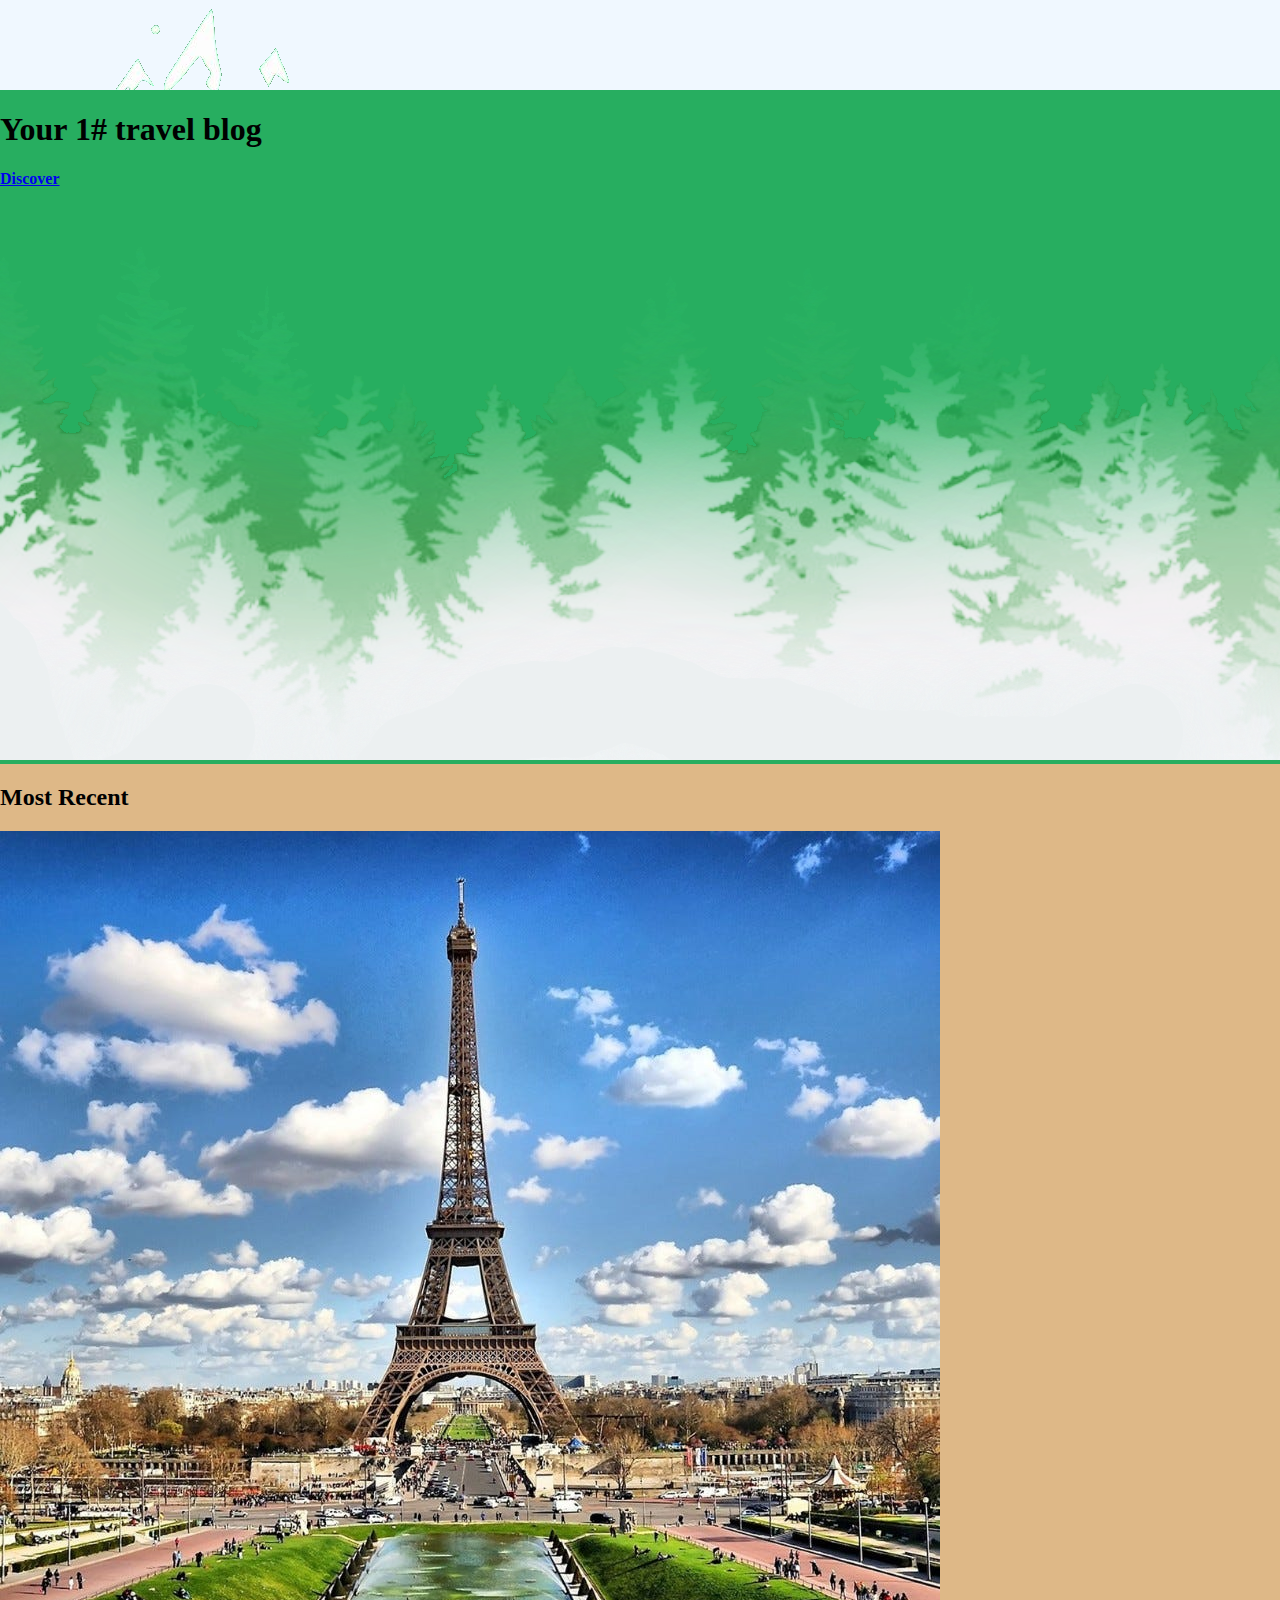
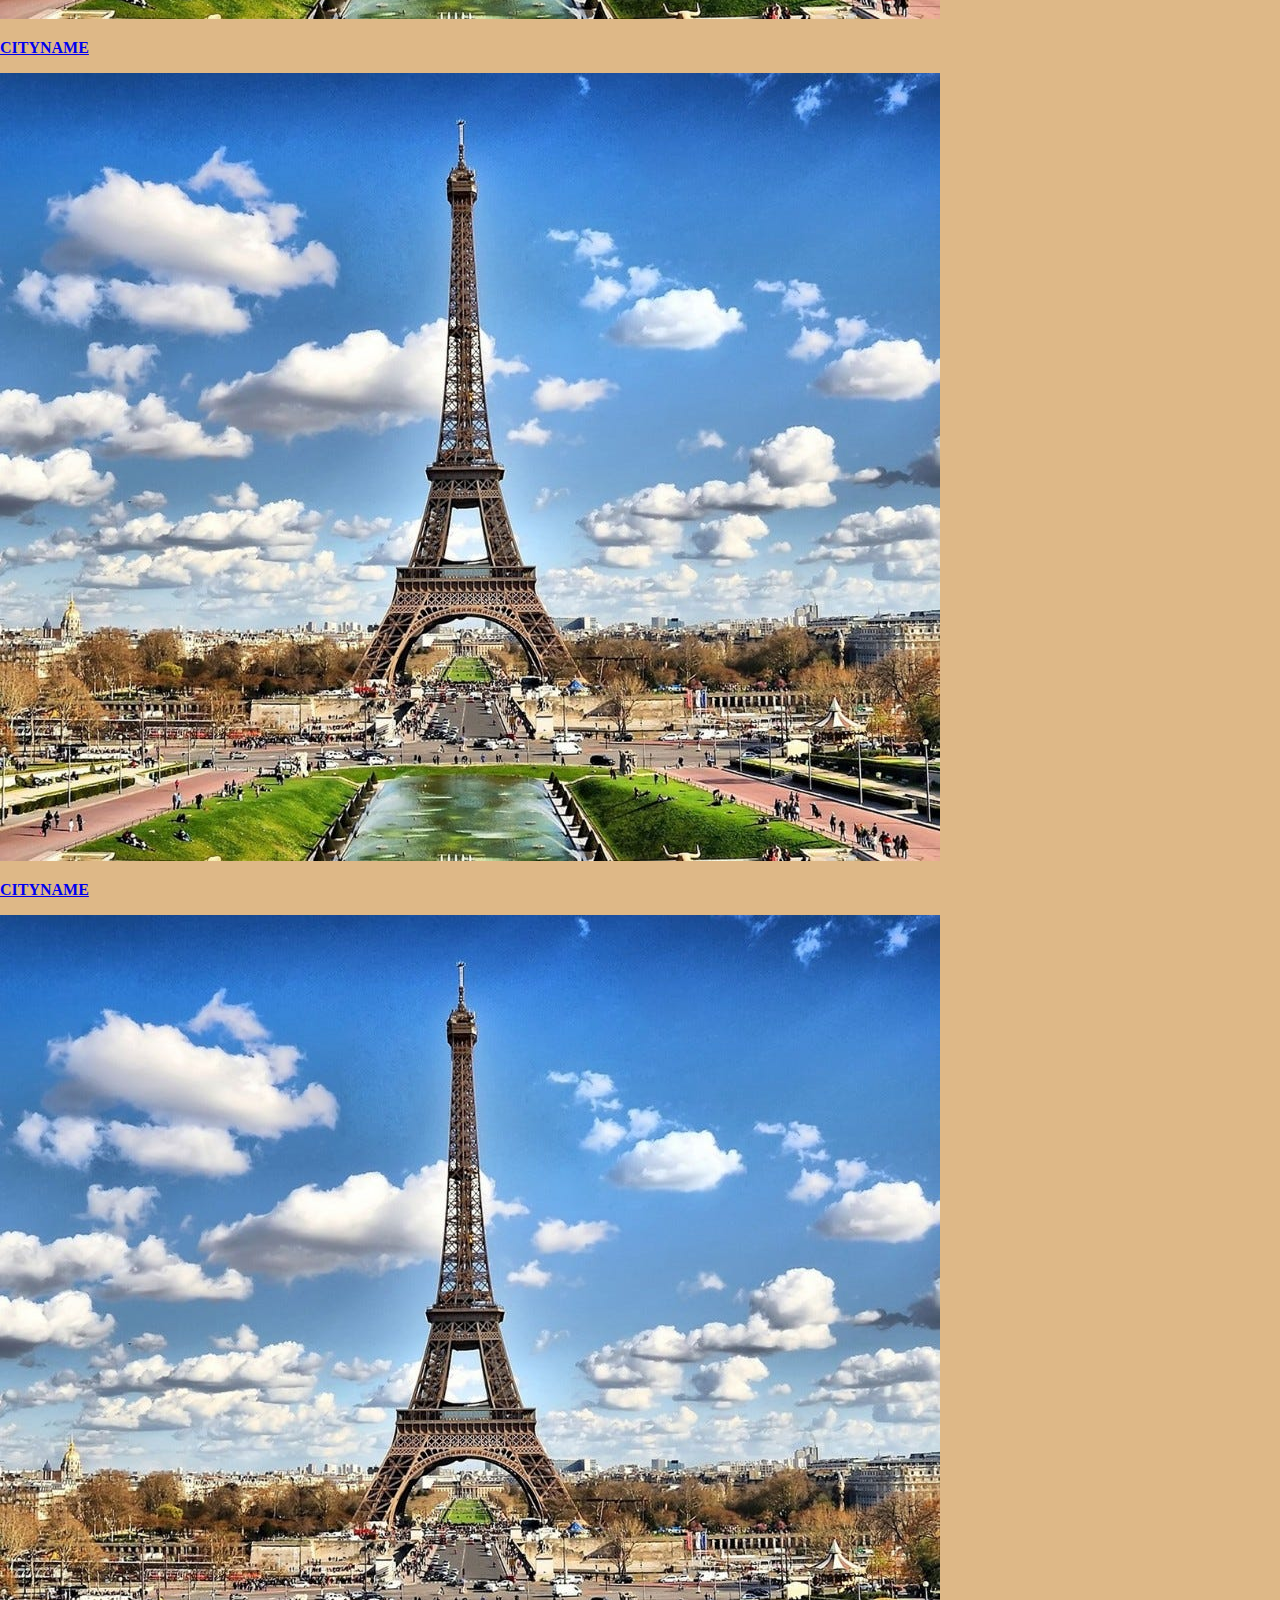
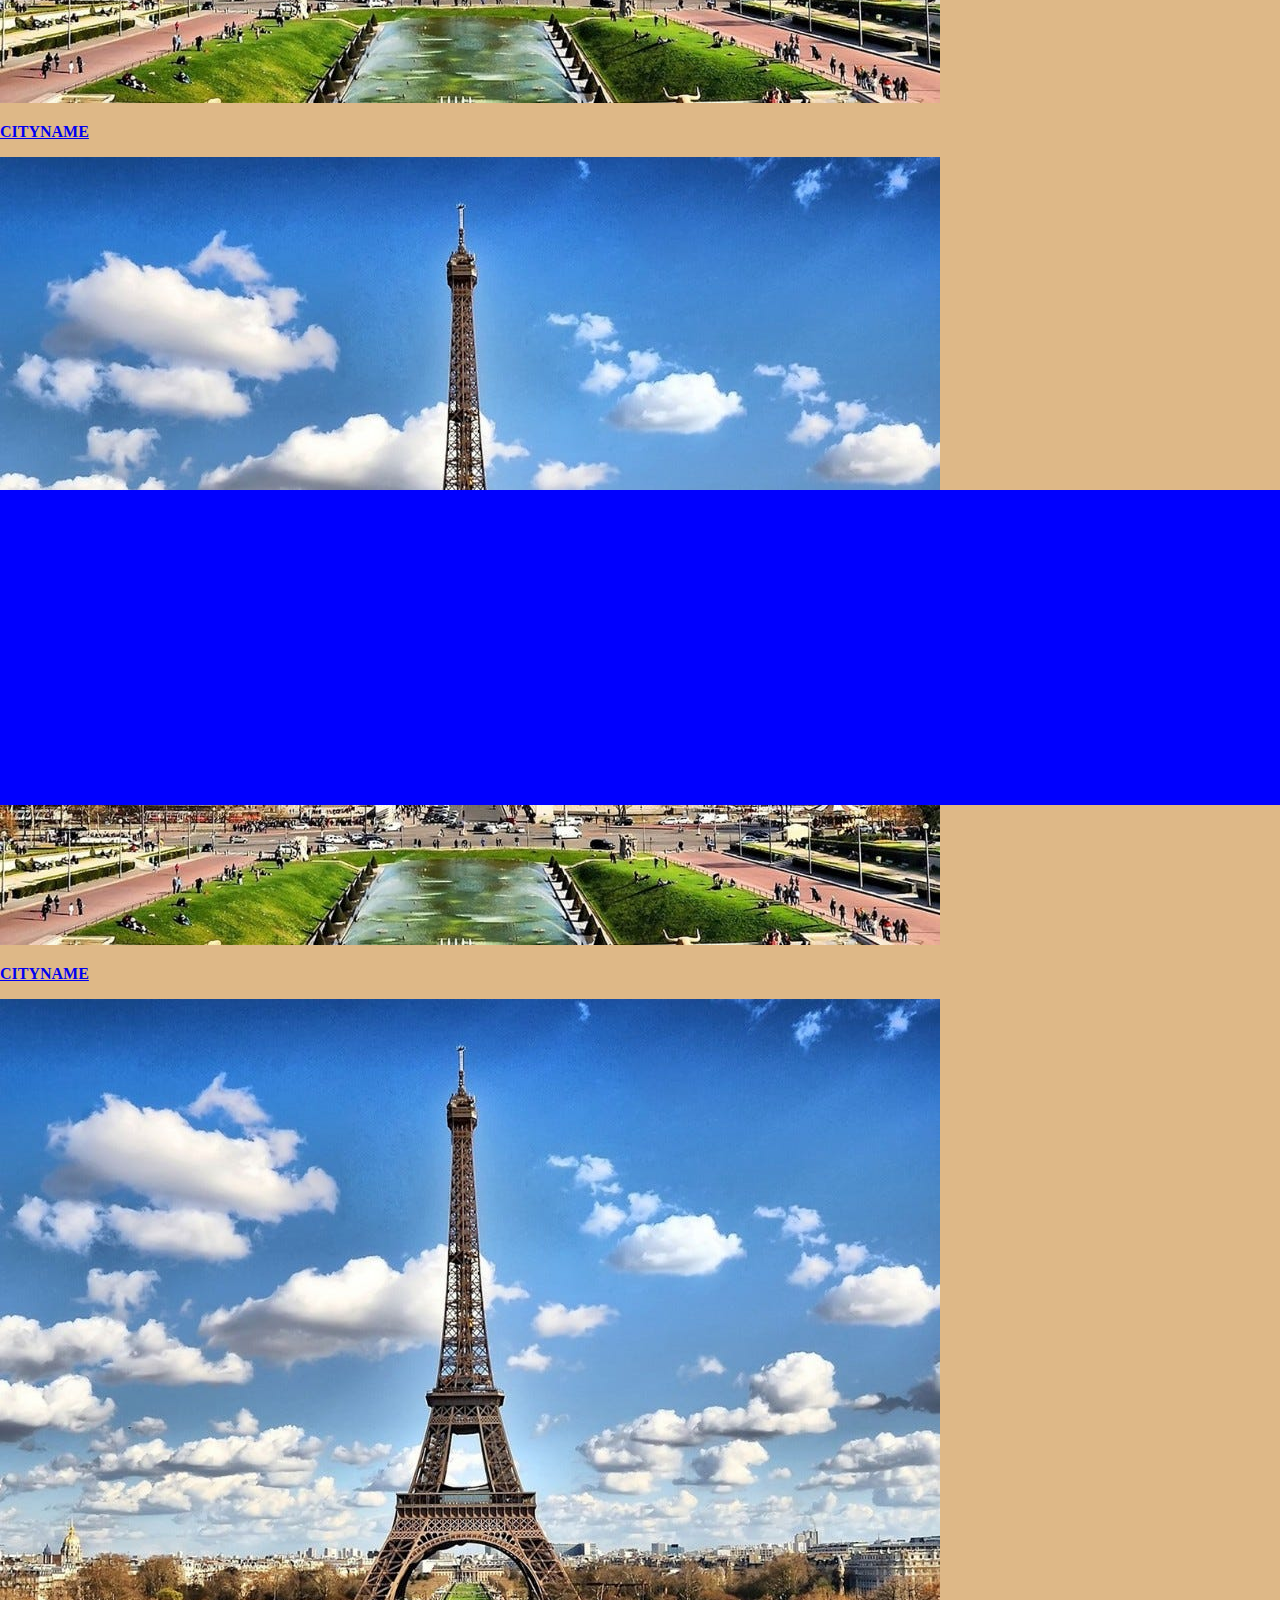
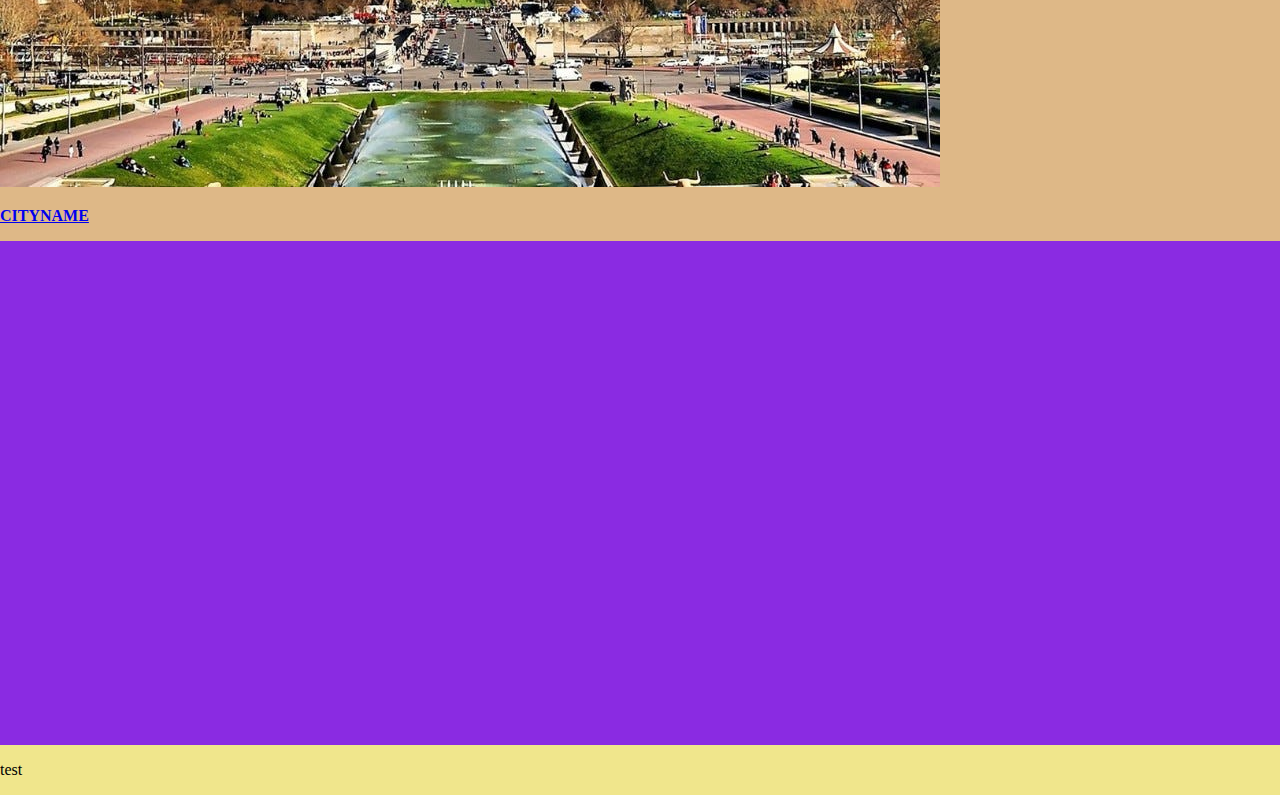
<file: index.html>
<!DOCTYPE html>
<html lang="en">
<head>
    <meta charset="UTF-8">
    <meta name="viewport" content="width=device-width, initial-scale=1.0">
    <title>AdventureAtlas - Travel Guide</title>
    <link rel="stylesheet" href="css/style.css">
</head>

<body id="index">
    
    <header>
        <img src="/img/output.png" alt="company_icon" id="icon">
        <p class="headtext"><strong>Home</strong></p>
        <a href="about.html"><p class="headtext">About</p></a>
        <a href="blogs.html"><p class="headtext">Blogs</p></a>
    </header>

    <main id="indexmain">
        <section class="titel" id="indextitel">
            <h1 class="titelcard">Your 1# travel blog</h1>
            <a href="blogs.html"><p id="blogs_button"><strong>Discover</strong></p></a>
            <img id="transition" src="/img/transition.png" alt="foretconture">
        </section>


        <section id="sec1">
            <h2>Most Recent</h2>
            <div id="sec1box">
                <a href="https://www.google.com/" target="_blank" class="sec1obj"><img src="/img/0_pad7W7GB2AoLMvWE.jpg" alt="city" class="sec1img"><p class="sec1text"><strong>CITYNAME</strong></p></a>
                <a href="https://www.google.com/" target="_blank" class="sec1obj"><img src="/img/0_pad7W7GB2AoLMvWE.jpg" alt="city" class="sec1img"><p class="sec1text"><strong>CITYNAME</strong></p></a>
                <a href="https://www.google.com/" target="_blank" class="sec1obj"><img src="/img/0_pad7W7GB2AoLMvWE.jpg" alt="city" class="sec1img"><p class="sec1text"><strong>CITYNAME</strong></p></a>
                <a href="https://www.google.com/" target="_blank" class="sec1obj"><img src="/img/0_pad7W7GB2AoLMvWE.jpg" alt="city" class="sec1img"><p class="sec1text"><strong>CITYNAME</strong></p></a>
                <a href="https://www.google.com/" target="_blank" class="sec1obj"><img src="/img/0_pad7W7GB2AoLMvWE.jpg" alt="city" class="sec1img"><p class="sec1text"><strong>CITYNAME</strong></p></a>
            </div>
        </section>

        <section id="sec2">
            
            <div id="globe">
                <canvas id="cobe" style="width: 500px; height: 500px;" width="1000" height="1000"></canvas>
                <script type="module">
                    import createGlobe from "https://cdn.skypack.dev/cobe";
                    let phi = 0;
                    let canvas = document.getElementById("cobe");
                    const globe = createGlobe(canvas, {
                        devicePixelRatio: 2,
                        width: 1000,
                        height: 1000,
                        phi: 0,
                        theta: 0,
                        dark: 0,
                        diffuse: 1.2,
                        scale: 1,
                        mapSamples: 20000,
                        mapBrightness: 10,
                        baseColor: [0.16,0.71,0.39],
                        markerColor: [1, 0.5, 1],
                        glowColor:[1,1,1],
                        offset: [0, 0],
                        markers: [{ location: [37.7595, -122.4367], size: 0.03 },{ location: [40.7128, -74.006], size: 0.1 }],
                        onRender: (state) => {
                         state.phi = phi;
                         phi += 0.002;
                        }
                    });
                </script>
            </div>

        </section>

        <section id="sec3">
            <p>test</p>
        </section>
    </main>
    <footer></footer>
</body>
</html>
</file>
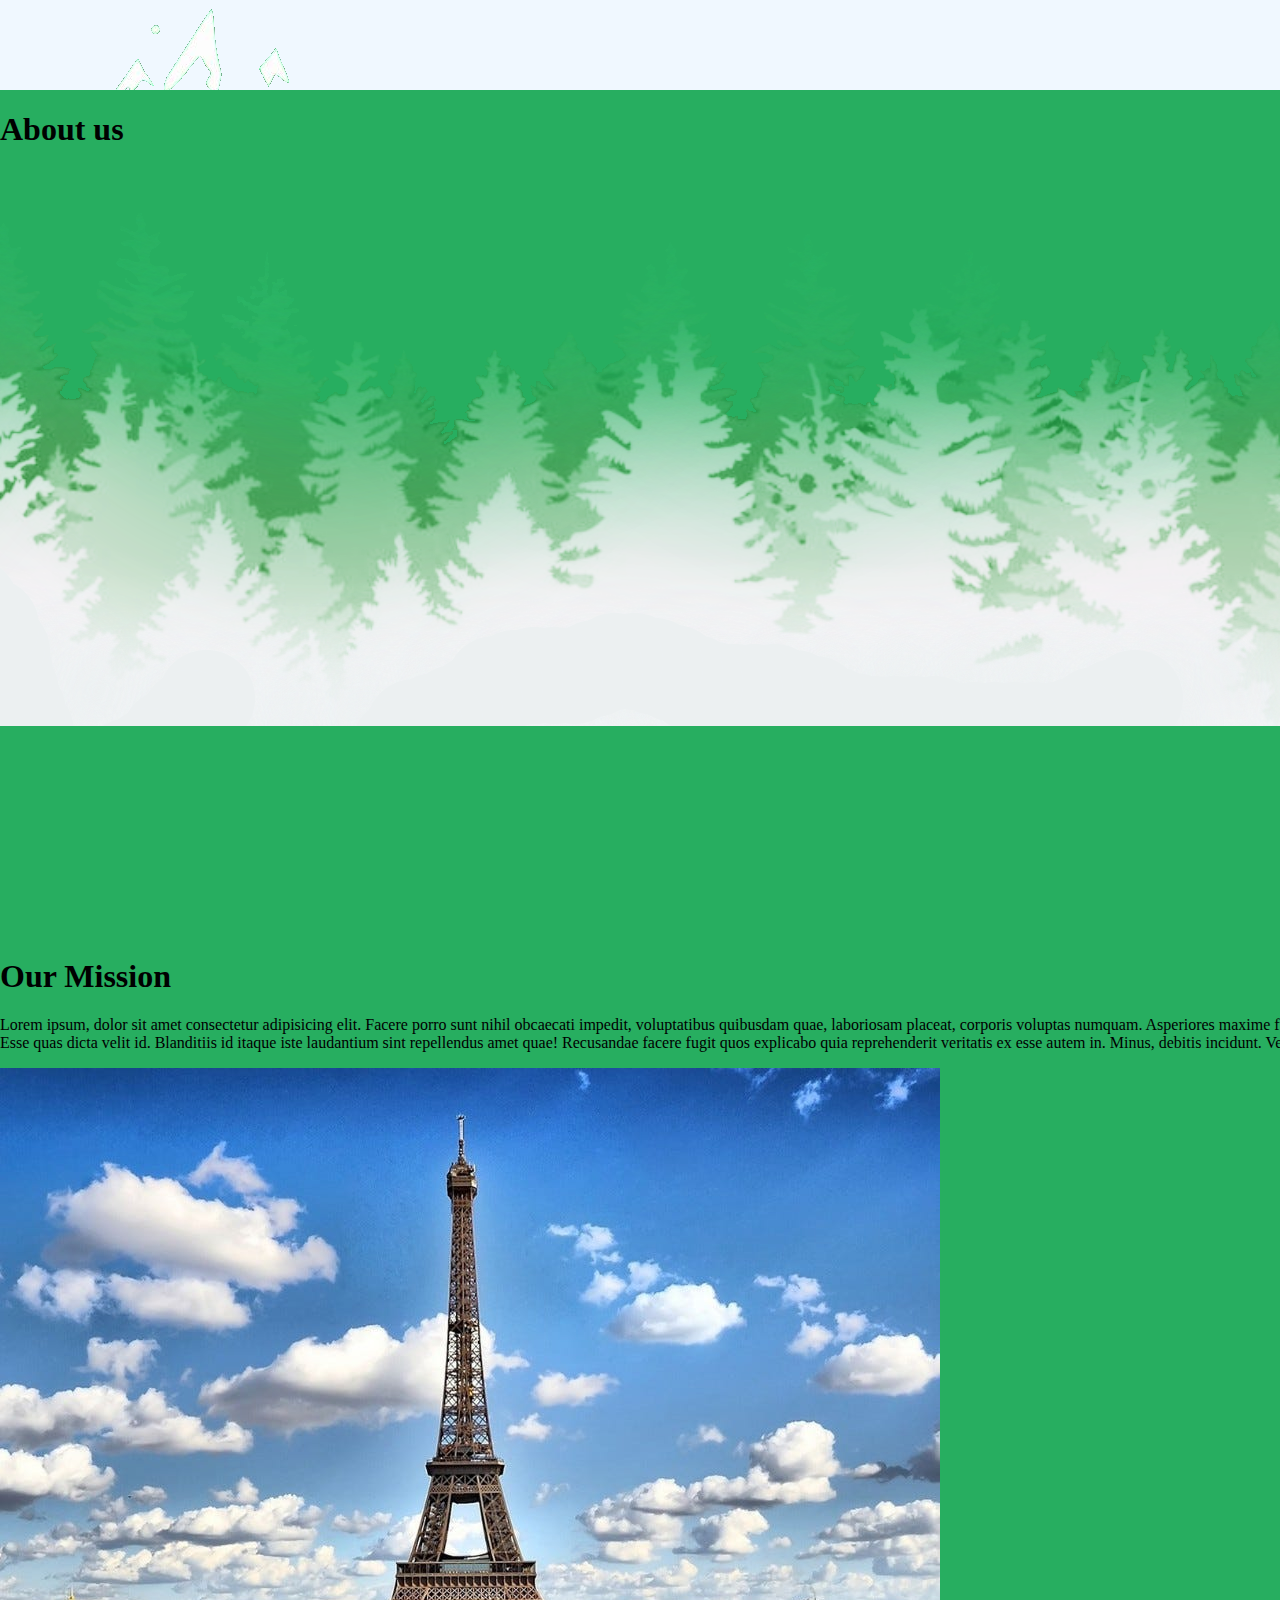
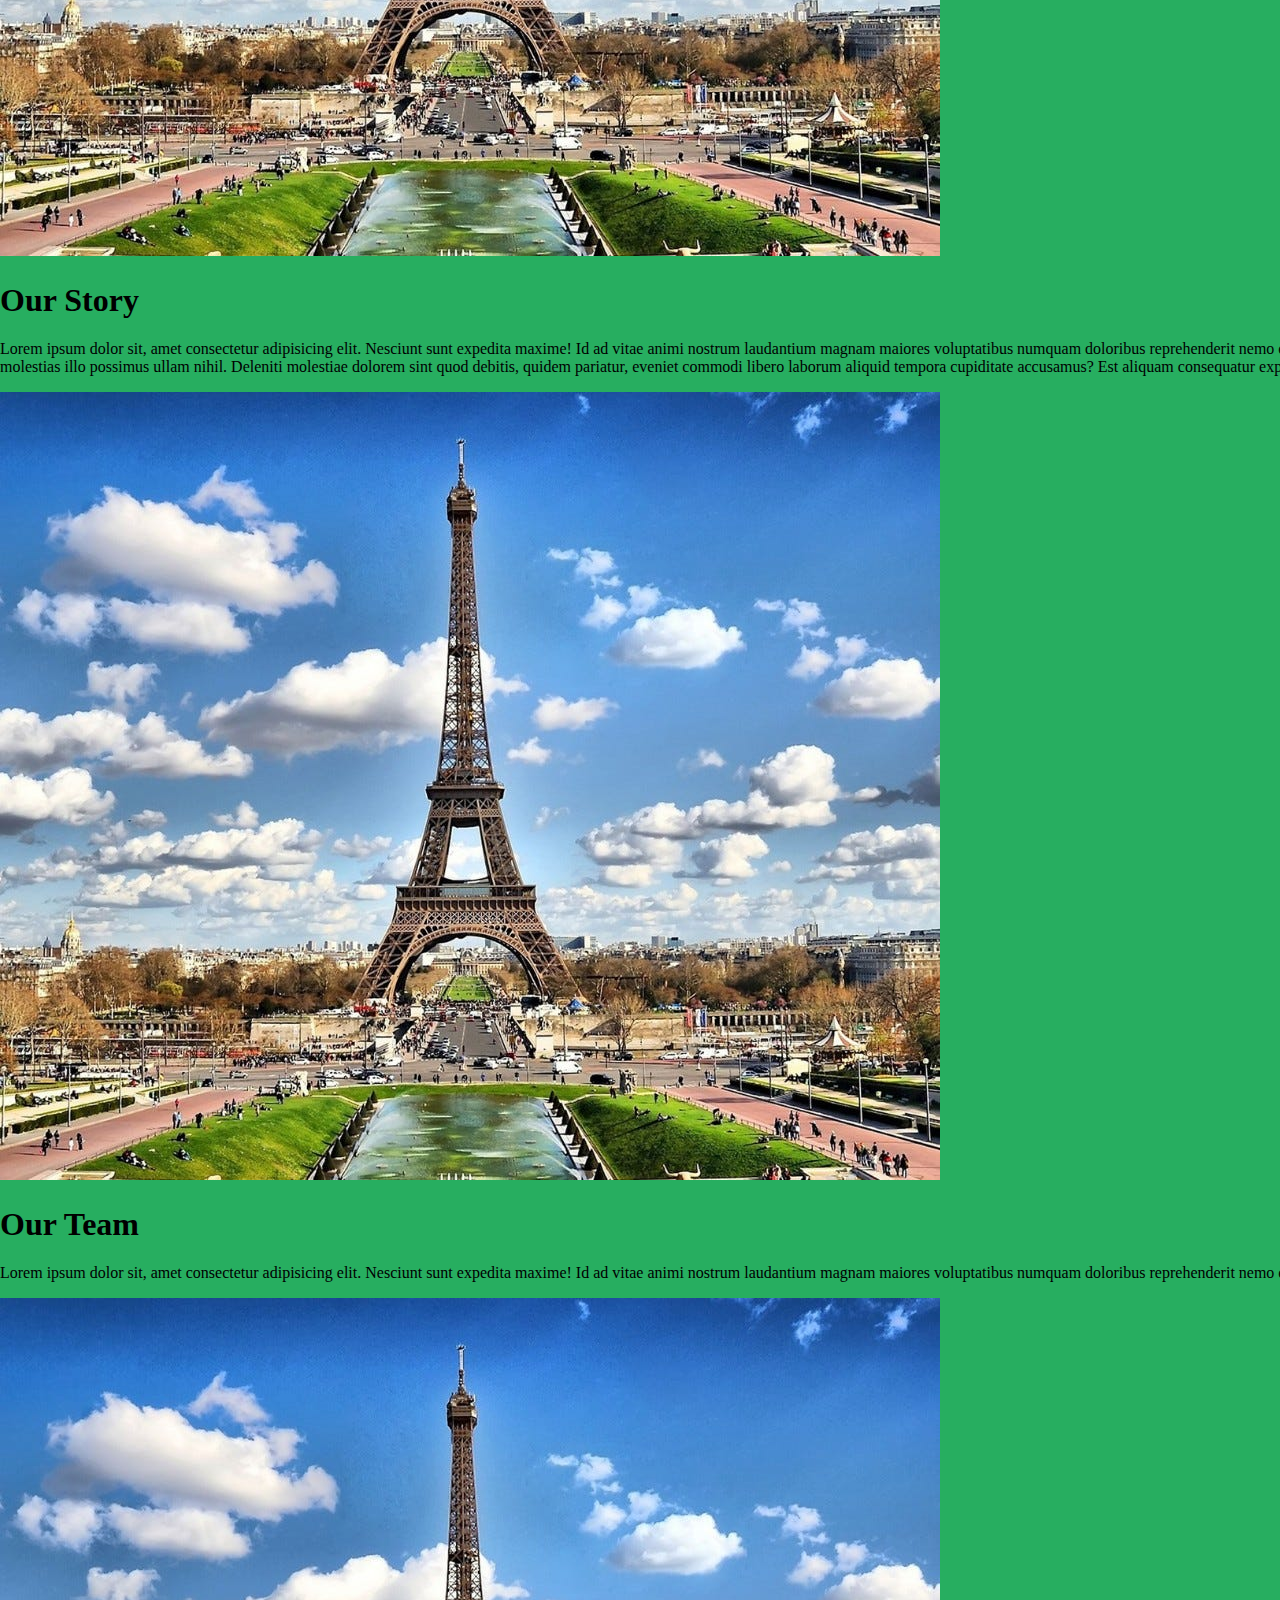
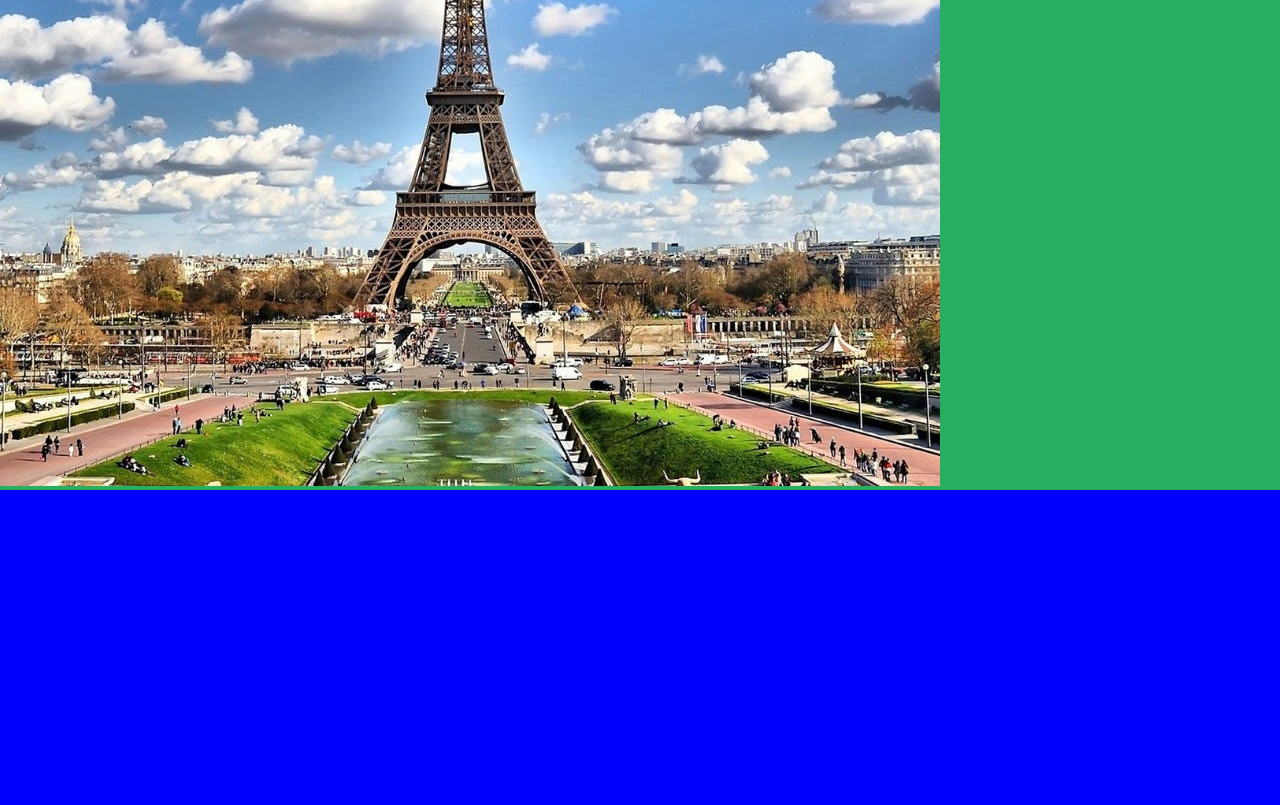
<file: about.html>
<!DOCTYPE html>
<html lang="en">
<head>
    <meta charset="UTF-8">
    <meta name="viewport" content="width=device-width, initial-scale=1.0">
    <title>about</title>
    <link rel="stylesheet" href="/css/style.css">
</head>

<body id="about">
    
    <header>
         <img src="/img/output.png" alt="company_icon" id="icon">
        <a href="index.html"><p class="headtext">Home</p></a>
        <p class="headtext"><strong>About</strong></p>
        <a href="blogs.html"><p class="headtext">Blogs</p></a>
    </header>

    <main id="aboutmain">

        <section class="titel" id="abouttitel">
            <h1 class="titelcard margintitelcard">About us</h1>
            <img id="transition" src="/img/transition.png" alt="foretconture">
        </section>

        <section class="aboutsec">
            <div class="about_textbox">
                <h1>Our Mission</h1>
                <p class="abouttext">Lorem ipsum, dolor sit amet consectetur adipisicing elit. Facere porro sunt nihil obcaecati impedit, voluptatibus quibusdam quae, laboriosam placeat, corporis voluptas numquam. Asperiores maxime fugit perspiciatis, cupiditate molestias eius! Voluptatum possimus rem, explicabo rerum quos accusamus id dolorum atque! Reprehenderit cupiditate non fugit eveniet explicabo dolore corrupti voluptates accusantium, aliquam fugiat ea provident minima delectus deserunt veritatis doloribus, excepturi itaque? Esse quas dicta velit id. Blanditiis id itaque iste laudantium sint repellendus amet quae! Recusandae facere fugit quos explicabo quia reprehenderit veritatis ex esse autem in. Minus, debitis incidunt. Vel odio ipsam delectus recusandae vero natus id fugit laboriosam tempore?</p>
            </div>        
            <img src="/img/0_pad7W7GB2AoLMvWE.jpg" alt="team_image" class="imga">
        </section>

        <section class="aboutsec" id="flip">
            <div class="about_textbox">
                <h1>Our Story</h1>
                <p class="abouttext">Lorem ipsum dolor sit, amet consectetur adipisicing elit. Nesciunt sunt expedita maxime! Id ad vitae animi nostrum laudantium magnam maiores voluptatibus numquam doloribus reprehenderit nemo eveniet quia, quidem non, laboriosam excepturi suscipit cum explicabo facere sapiente qui hic dignissimos! Eveniet earum maxime nihil aliquid at veritatis cupiditate est, laborum animi. Lorem ipsum dolor sit amet consectetur adipisicing elit. Hic deleniti sed, aliquam modi fugiat aspernatur at sequi voluptate molestias illo possimus ullam nihil. Deleniti molestiae dolorem sint quod debitis, quidem pariatur, eveniet commodi libero laborum aliquid tempora cupiditate accusamus? Est aliquam consequatur expedita libero ratione, modi similique. Ipsum, laboriosam. Laboriosam odio, beatae similique harum illum provident veritatis minima aliquam doloremque dignissimos, atque a excepturi at, nam eum fugiat. Fugiat quasi eos excepturi sed eveniet, veniam ut officiis ab laudantium vero?
                </p>
            </div>        
            <img src="/img/0_pad7W7GB2AoLMvWE.jpg" alt="team_image" class="imga">
        </section>

        <section class="aboutsec">
            <div class="about_textbox">
                <h1>Our Team</h1>
                <p class="abouttext">Lorem ipsum dolor sit, amet consectetur adipisicing elit. Nesciunt sunt expedita maxime! Id ad vitae animi nostrum laudantium magnam maiores voluptatibus numquam doloribus reprehenderit nemo eveniet quia, quidem non, laboriosam excepturi suscipit cum explicabo facere sapiente qui hic dignissimos! Eveniet earum maxime nihil aliquid at veritatis cupiditate est, laborum animi.</p>
            </div>        
            <img src="/img/0_pad7W7GB2AoLMvWE.jpg" alt="team_image" class="imga">
        </section>
    
    </main>

    <footer></footer>
</body>
</html>
</file>
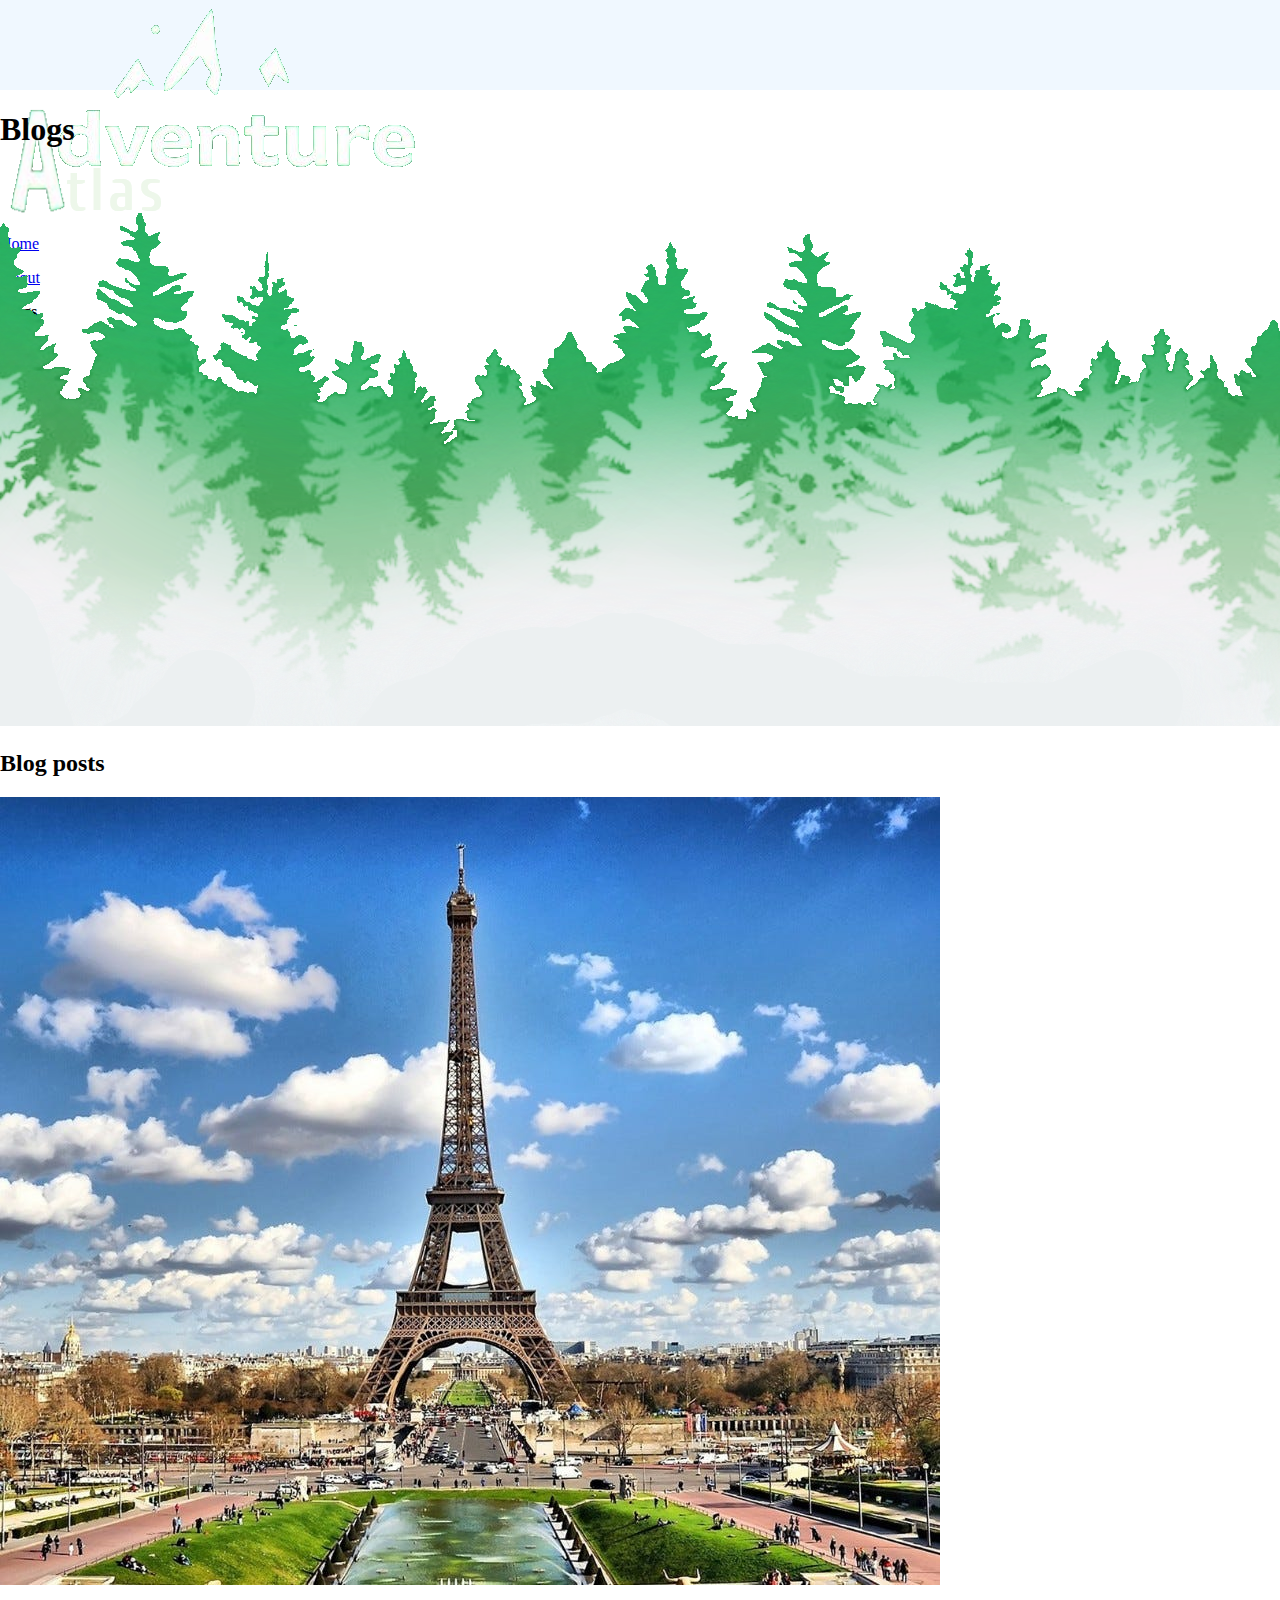
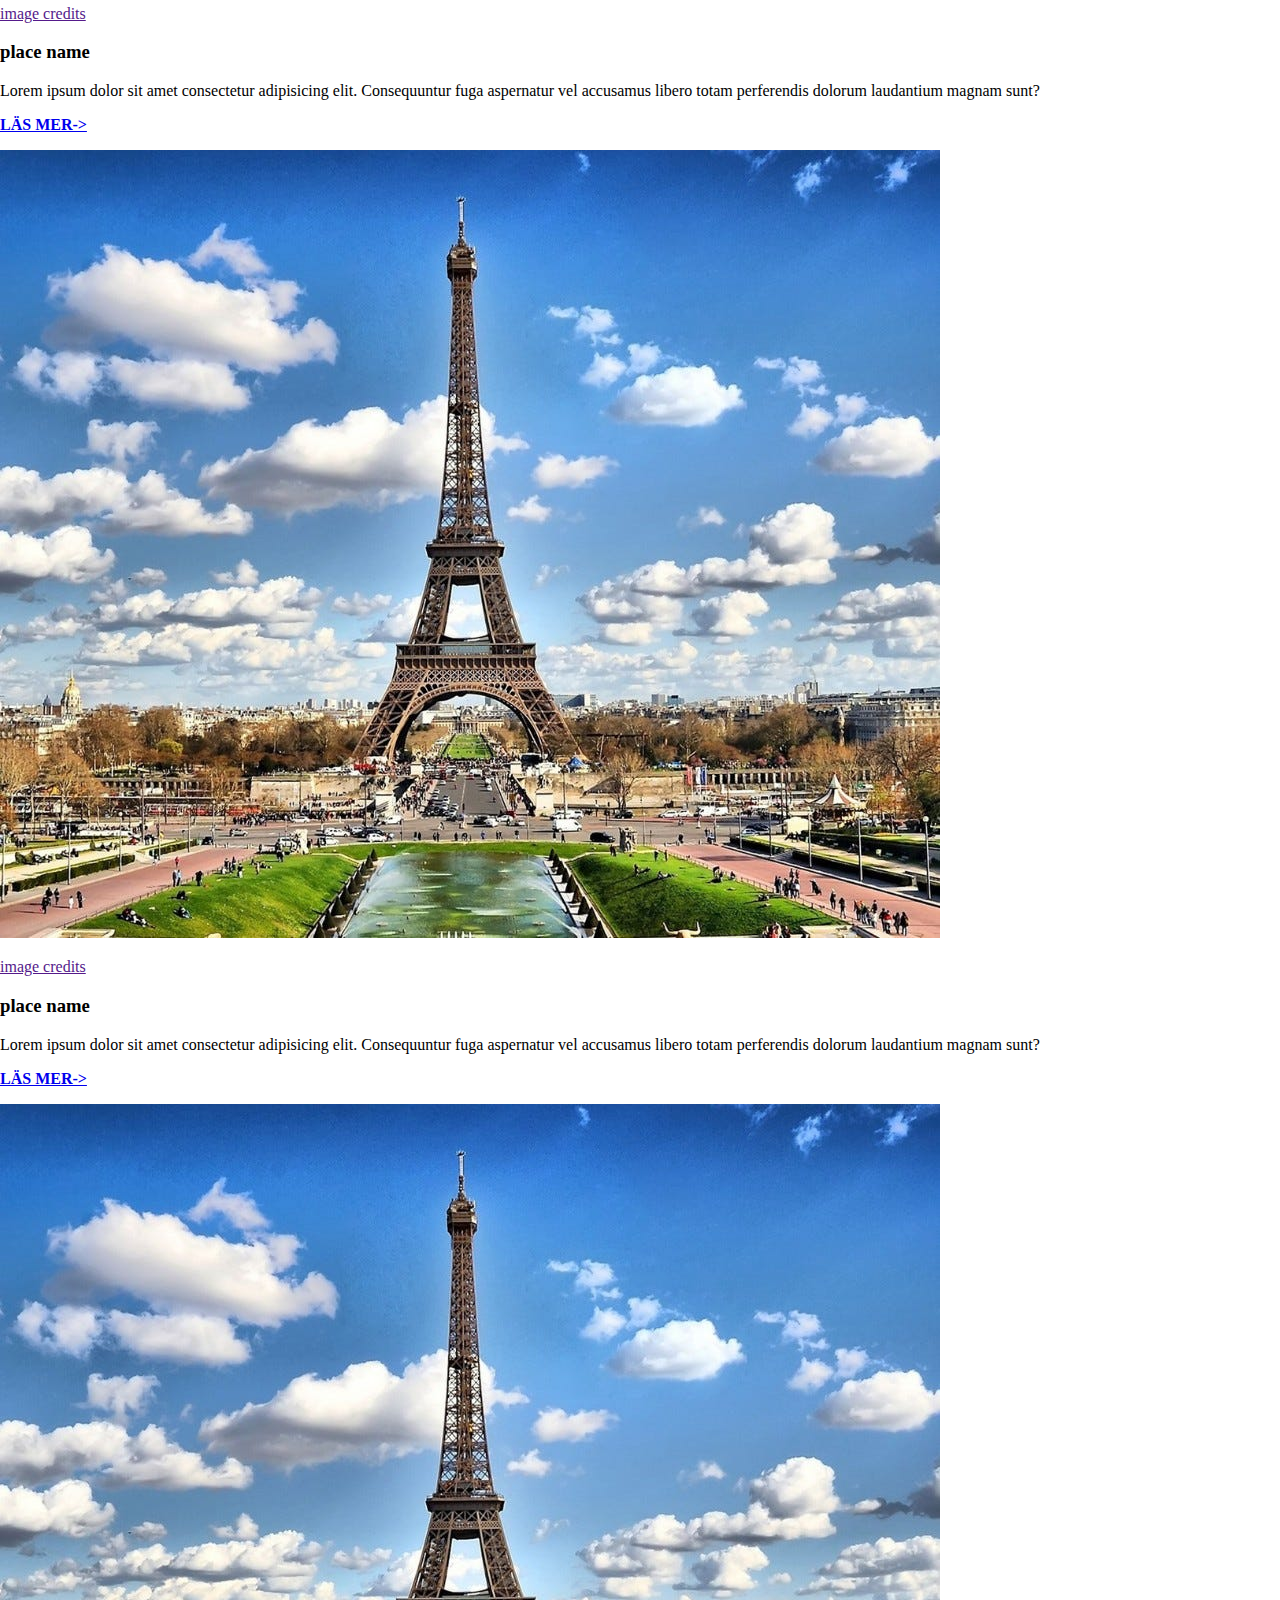
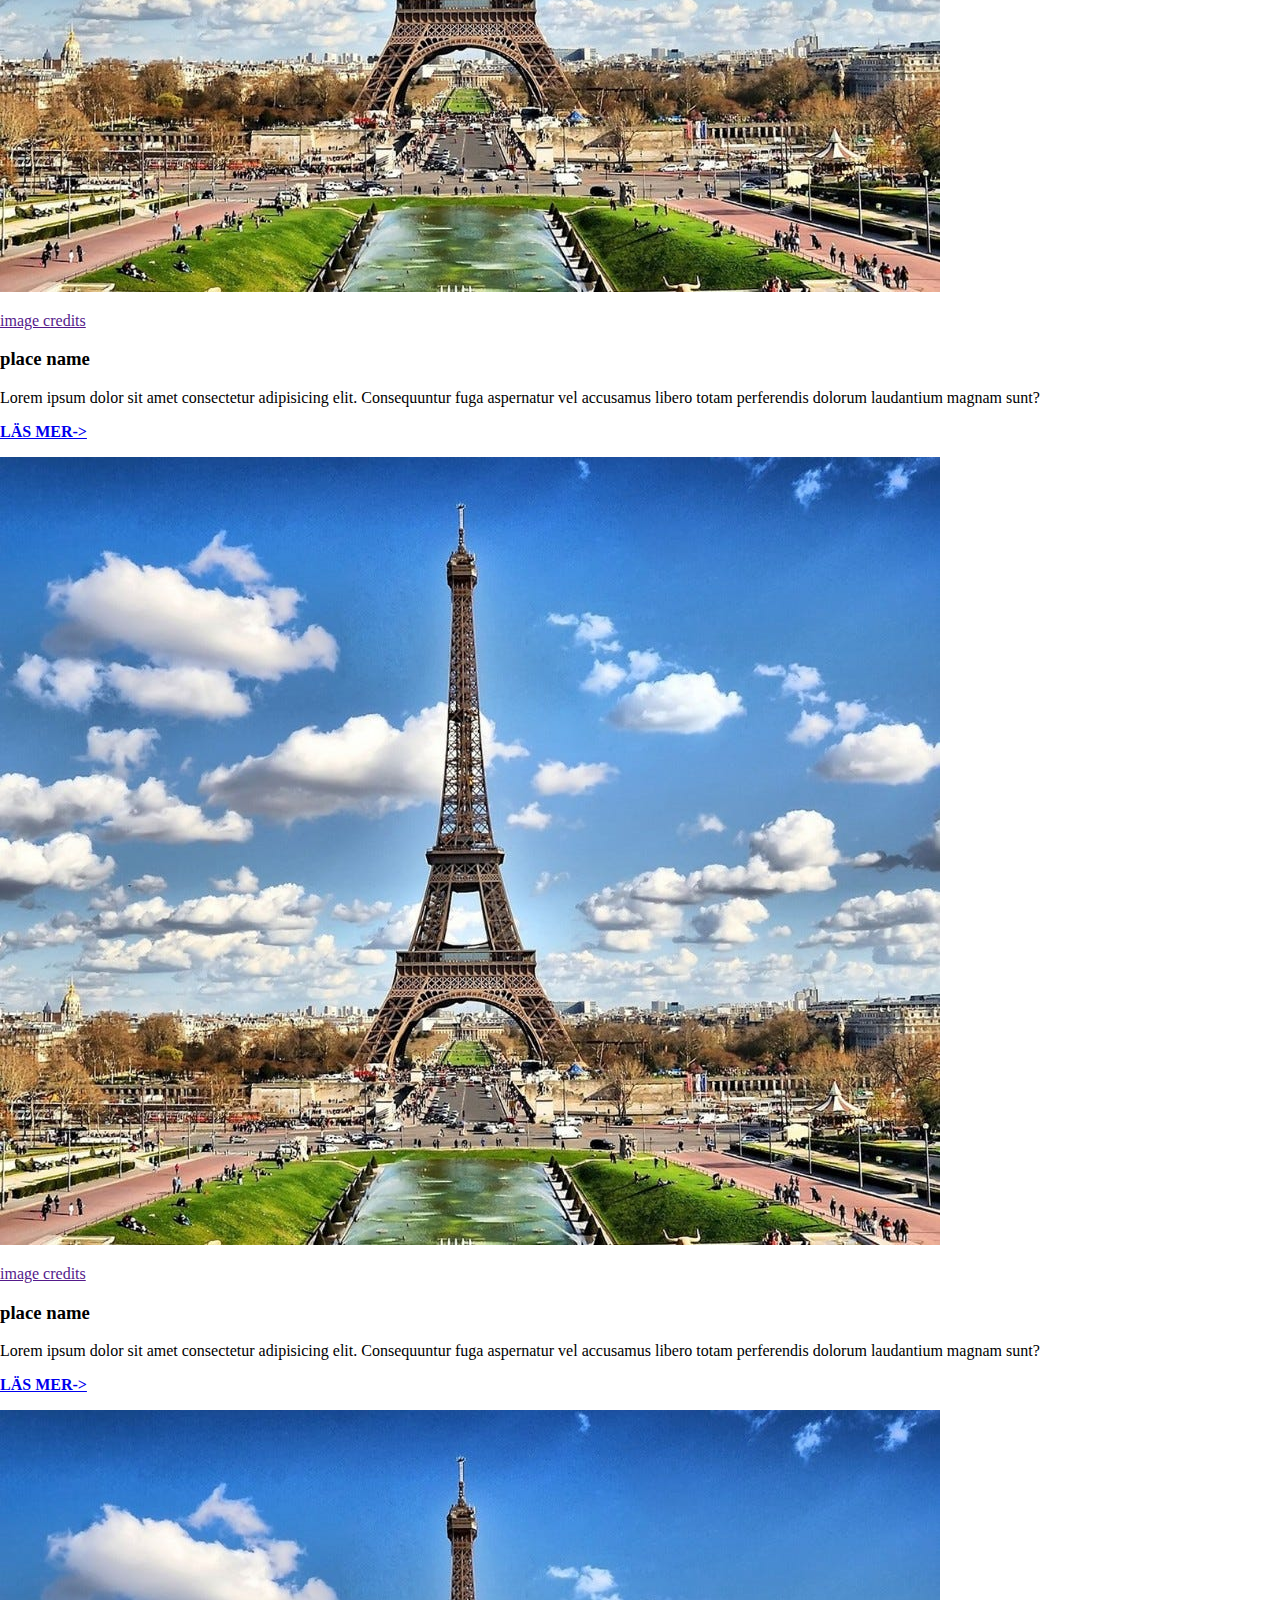
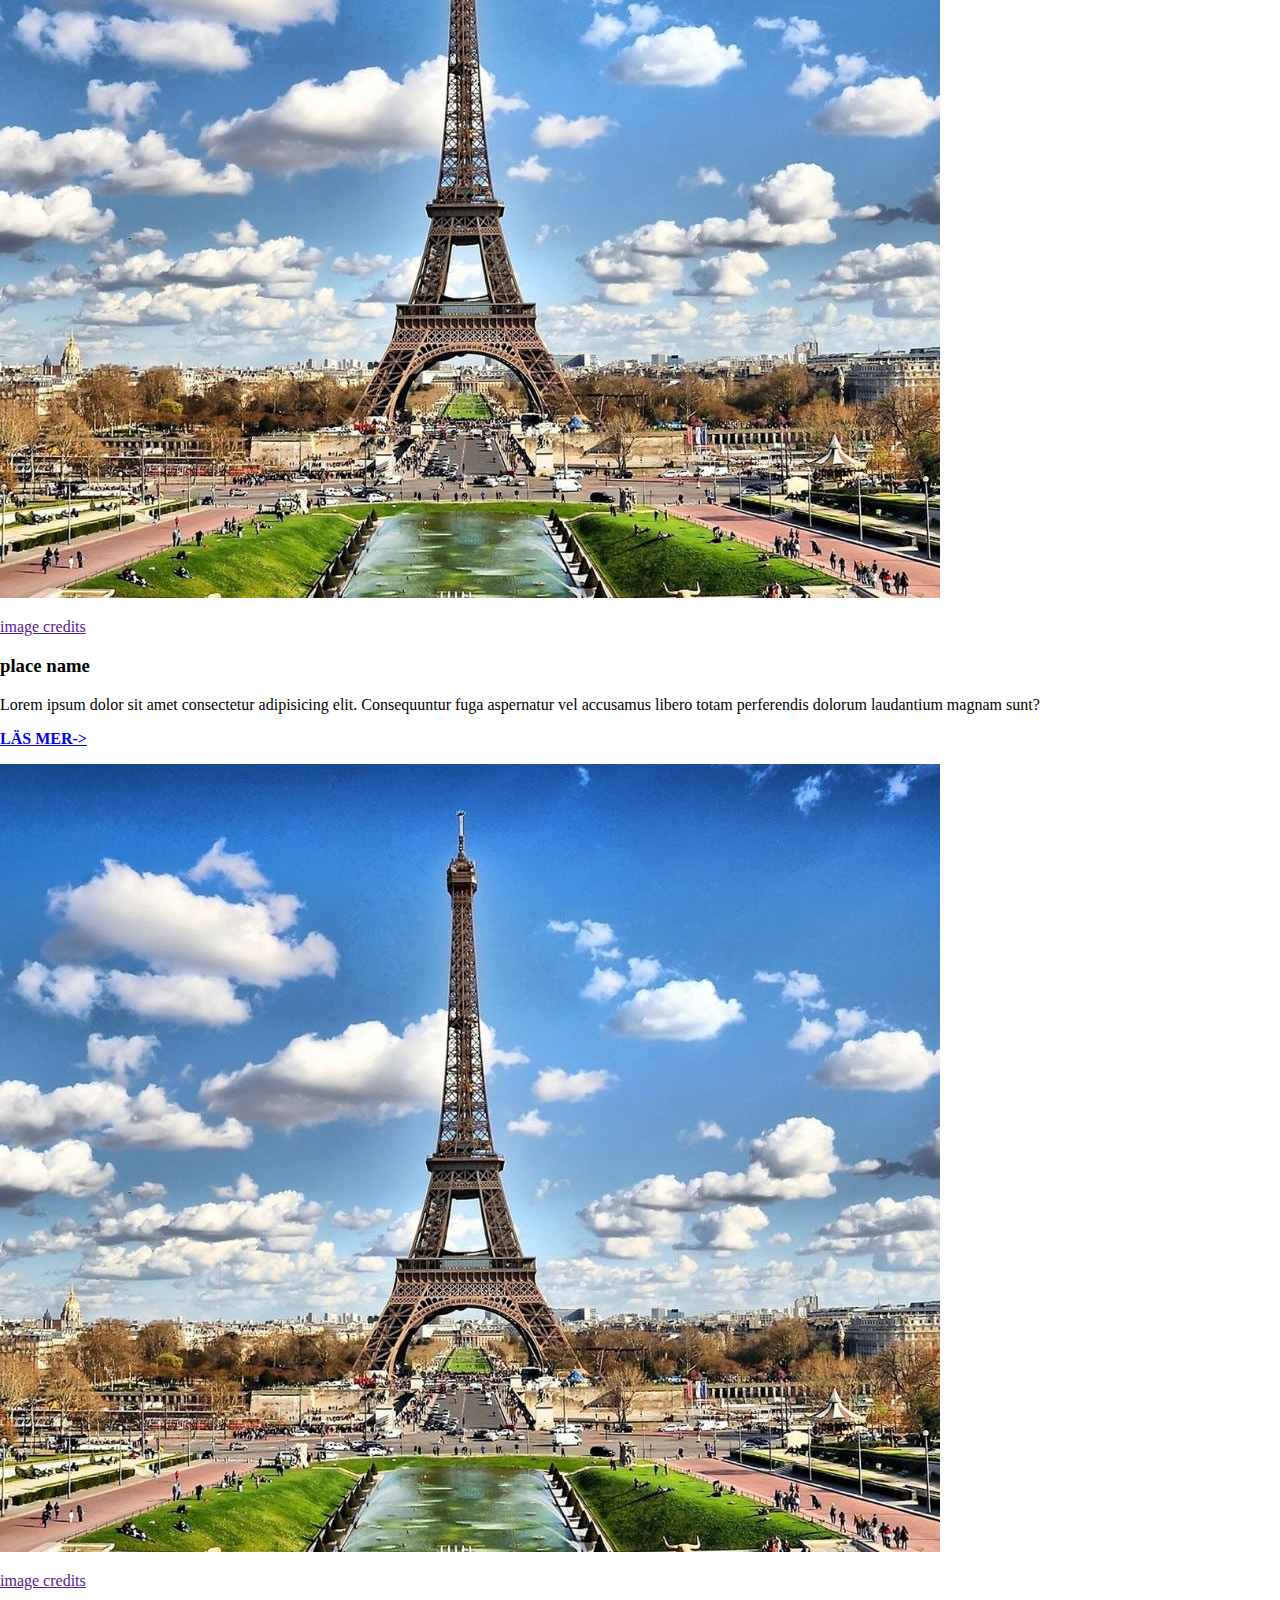
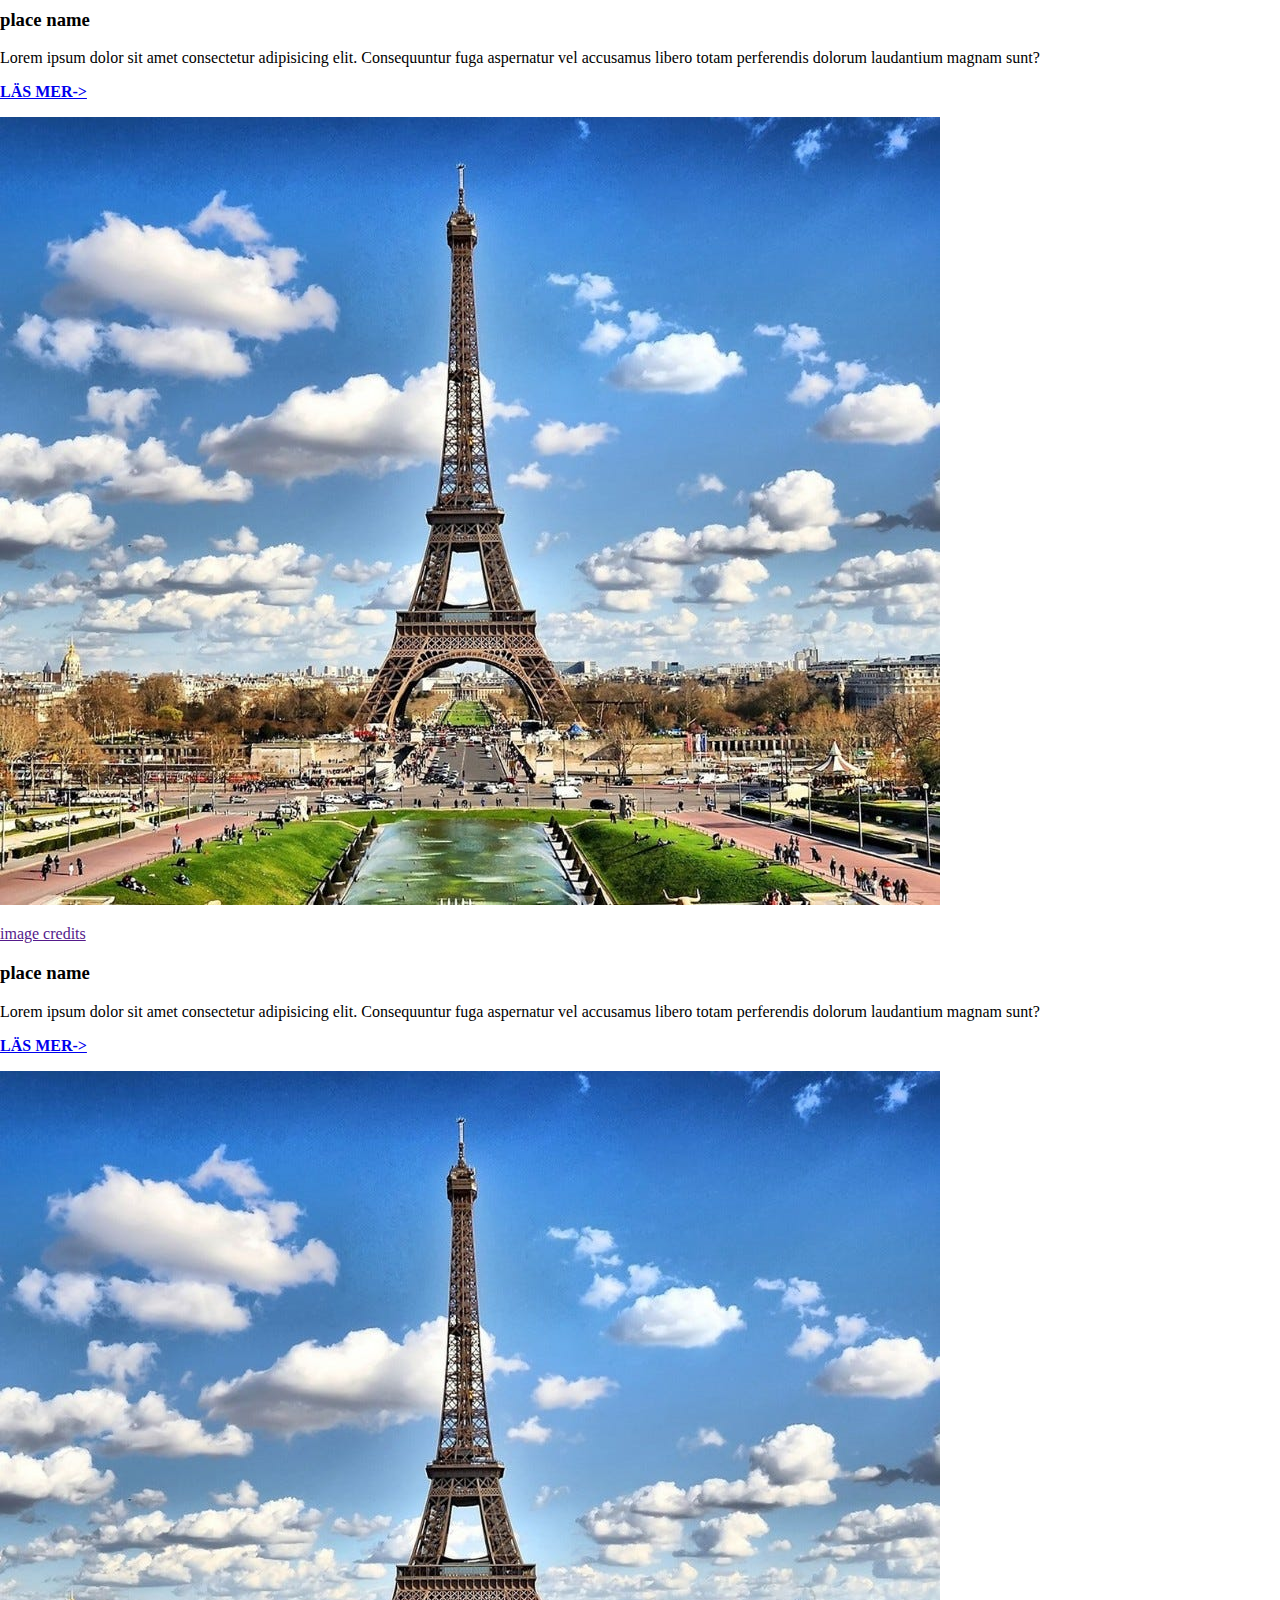
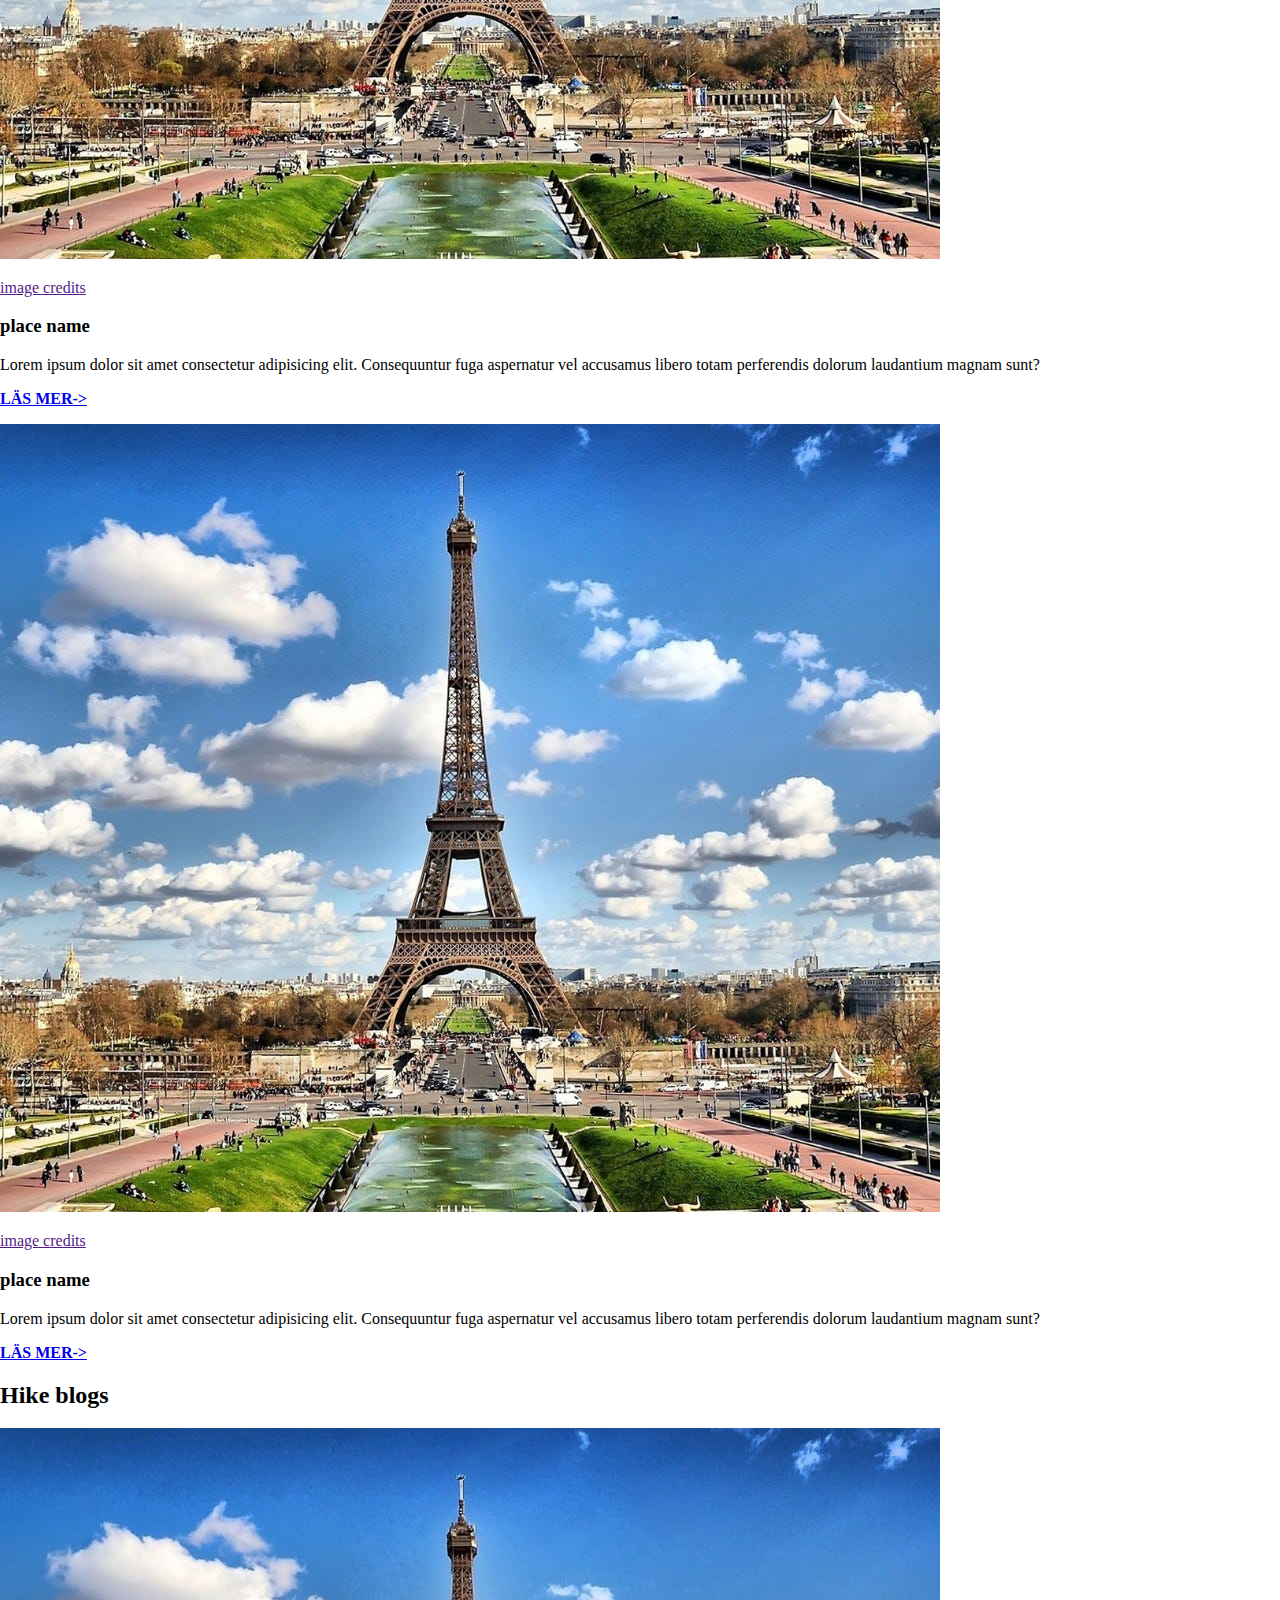
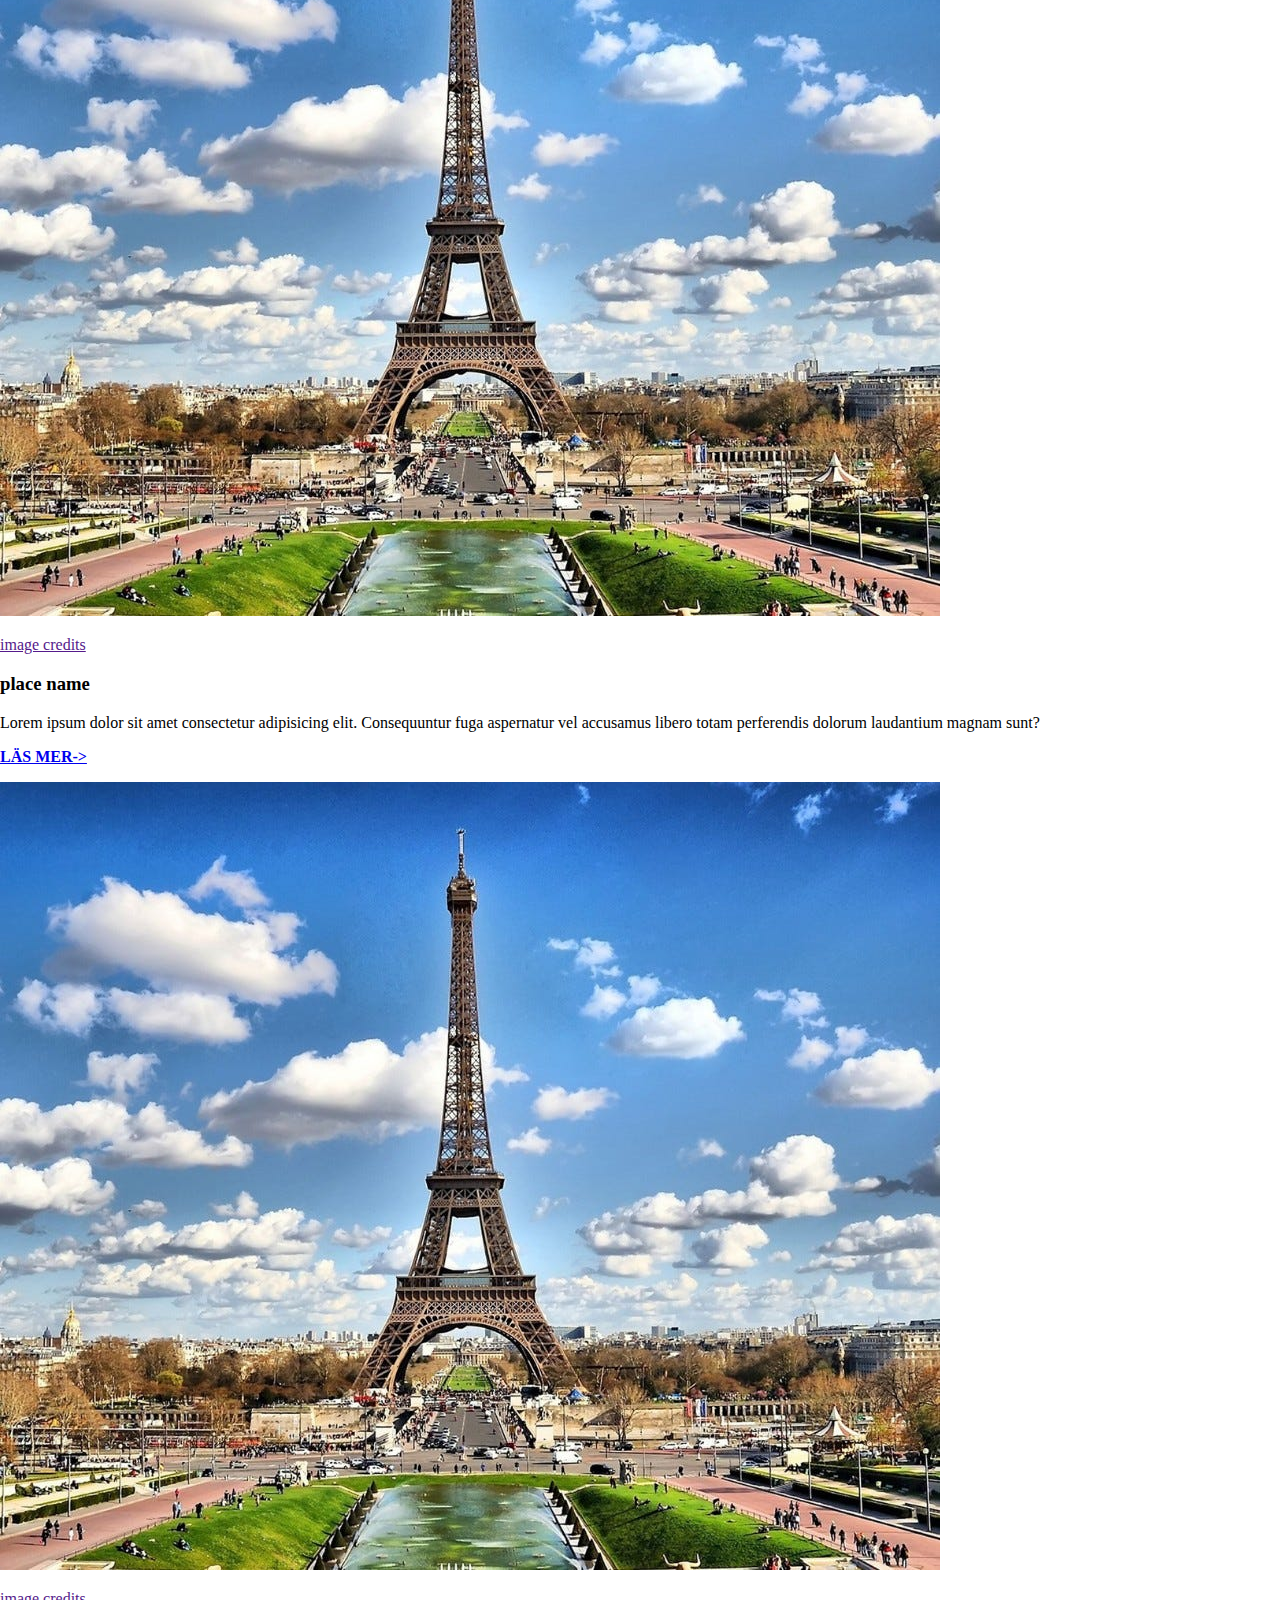
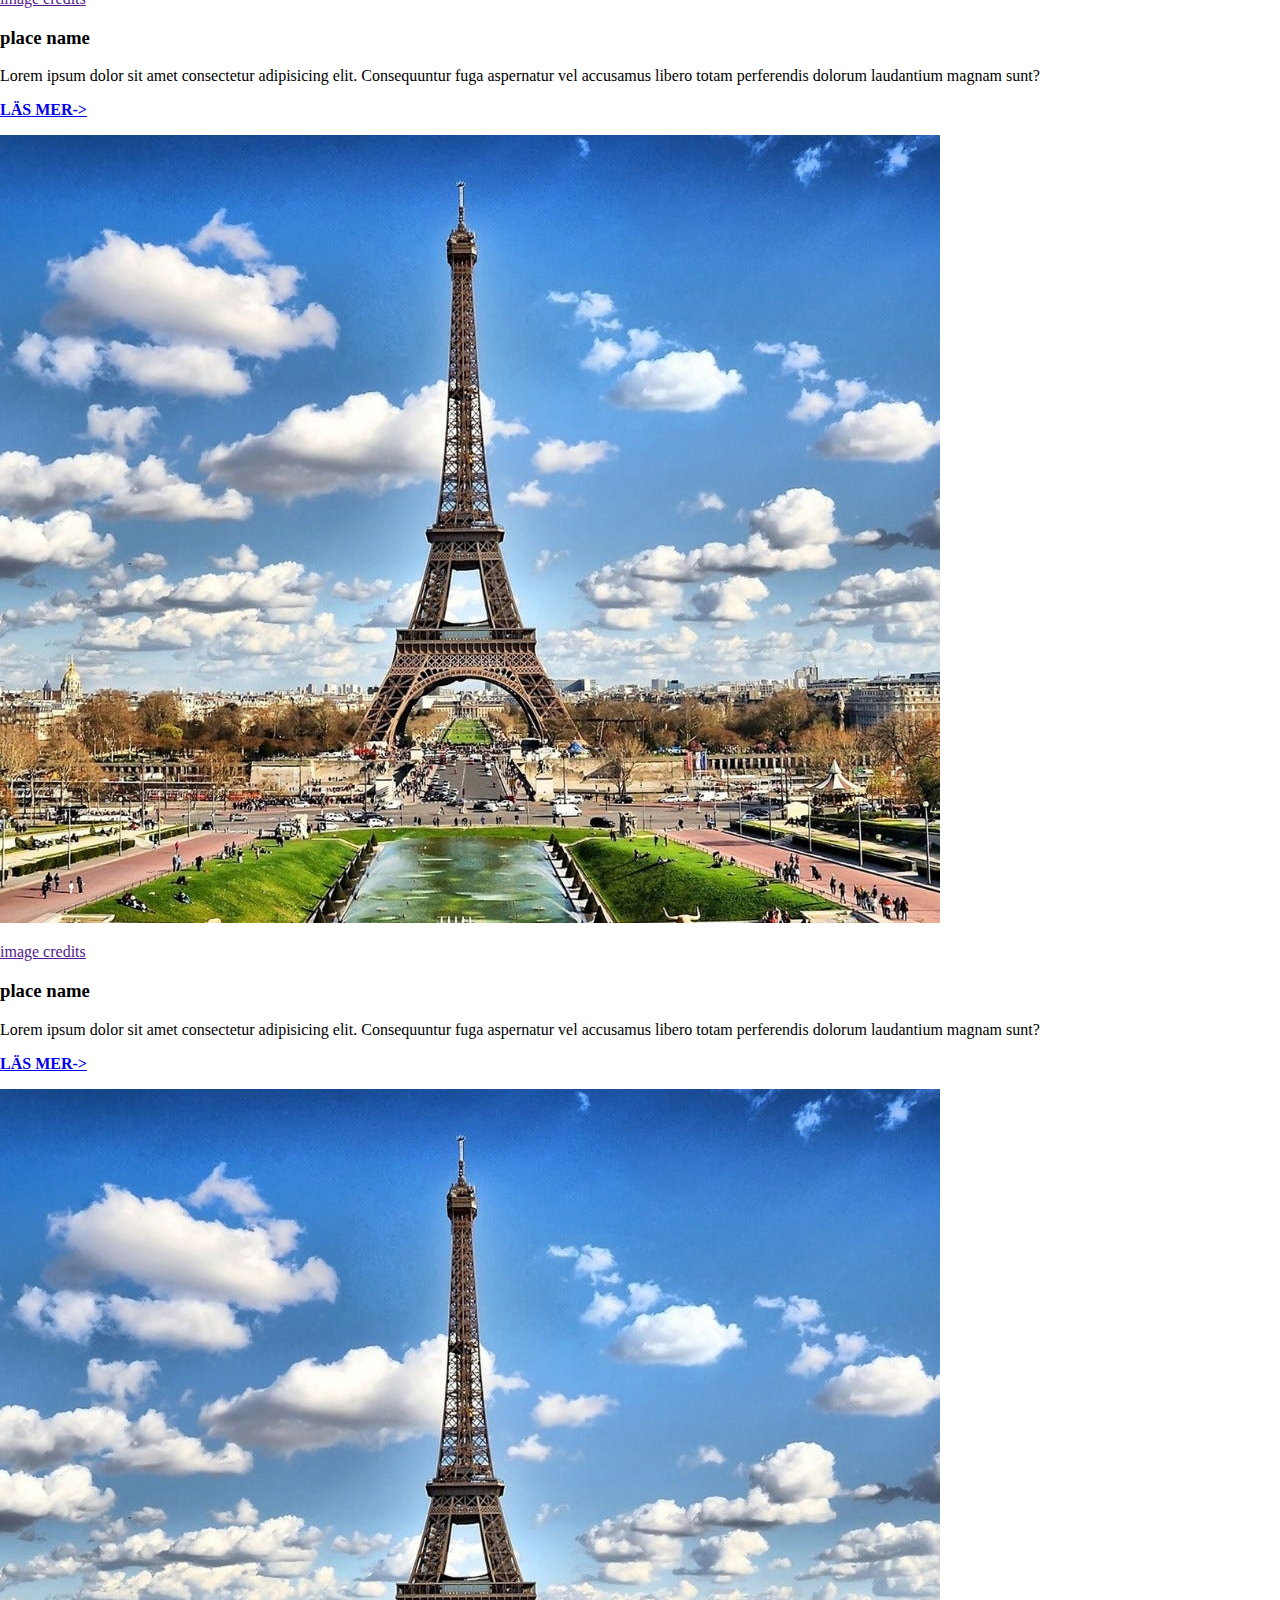
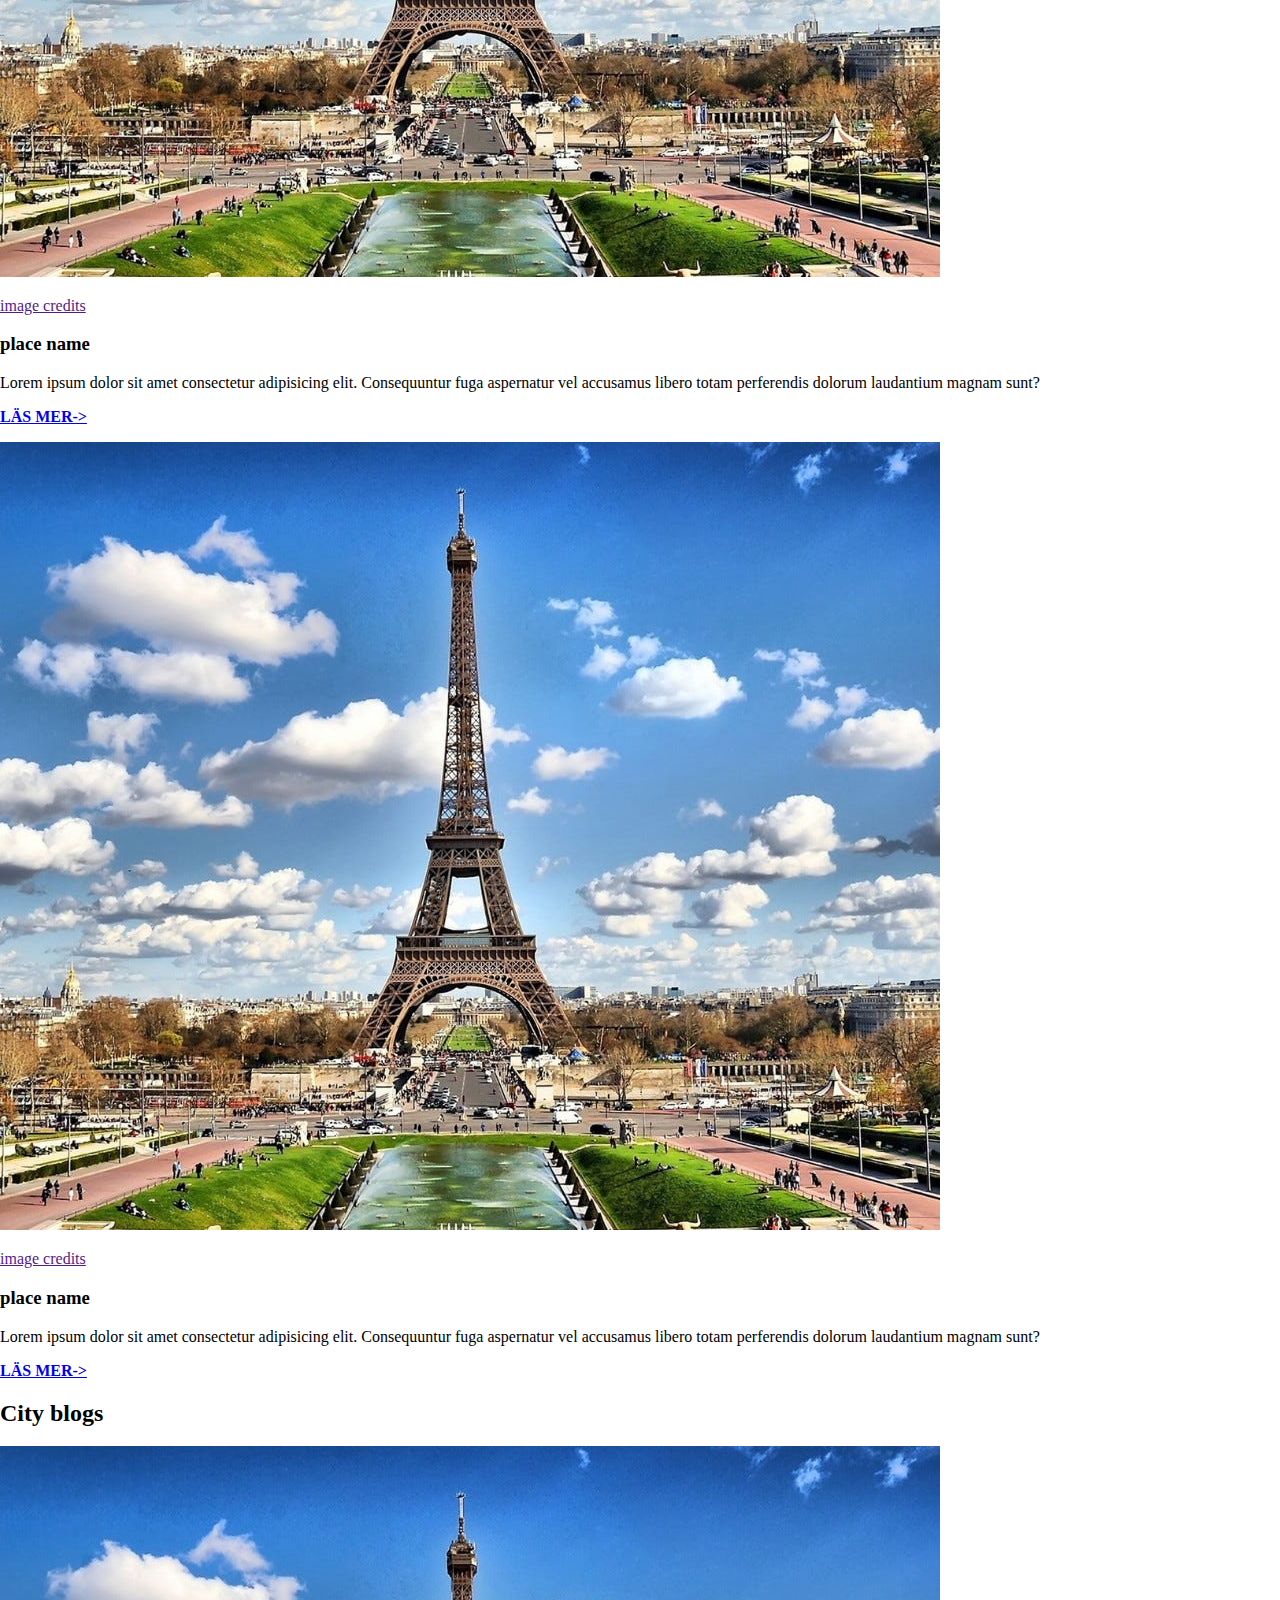
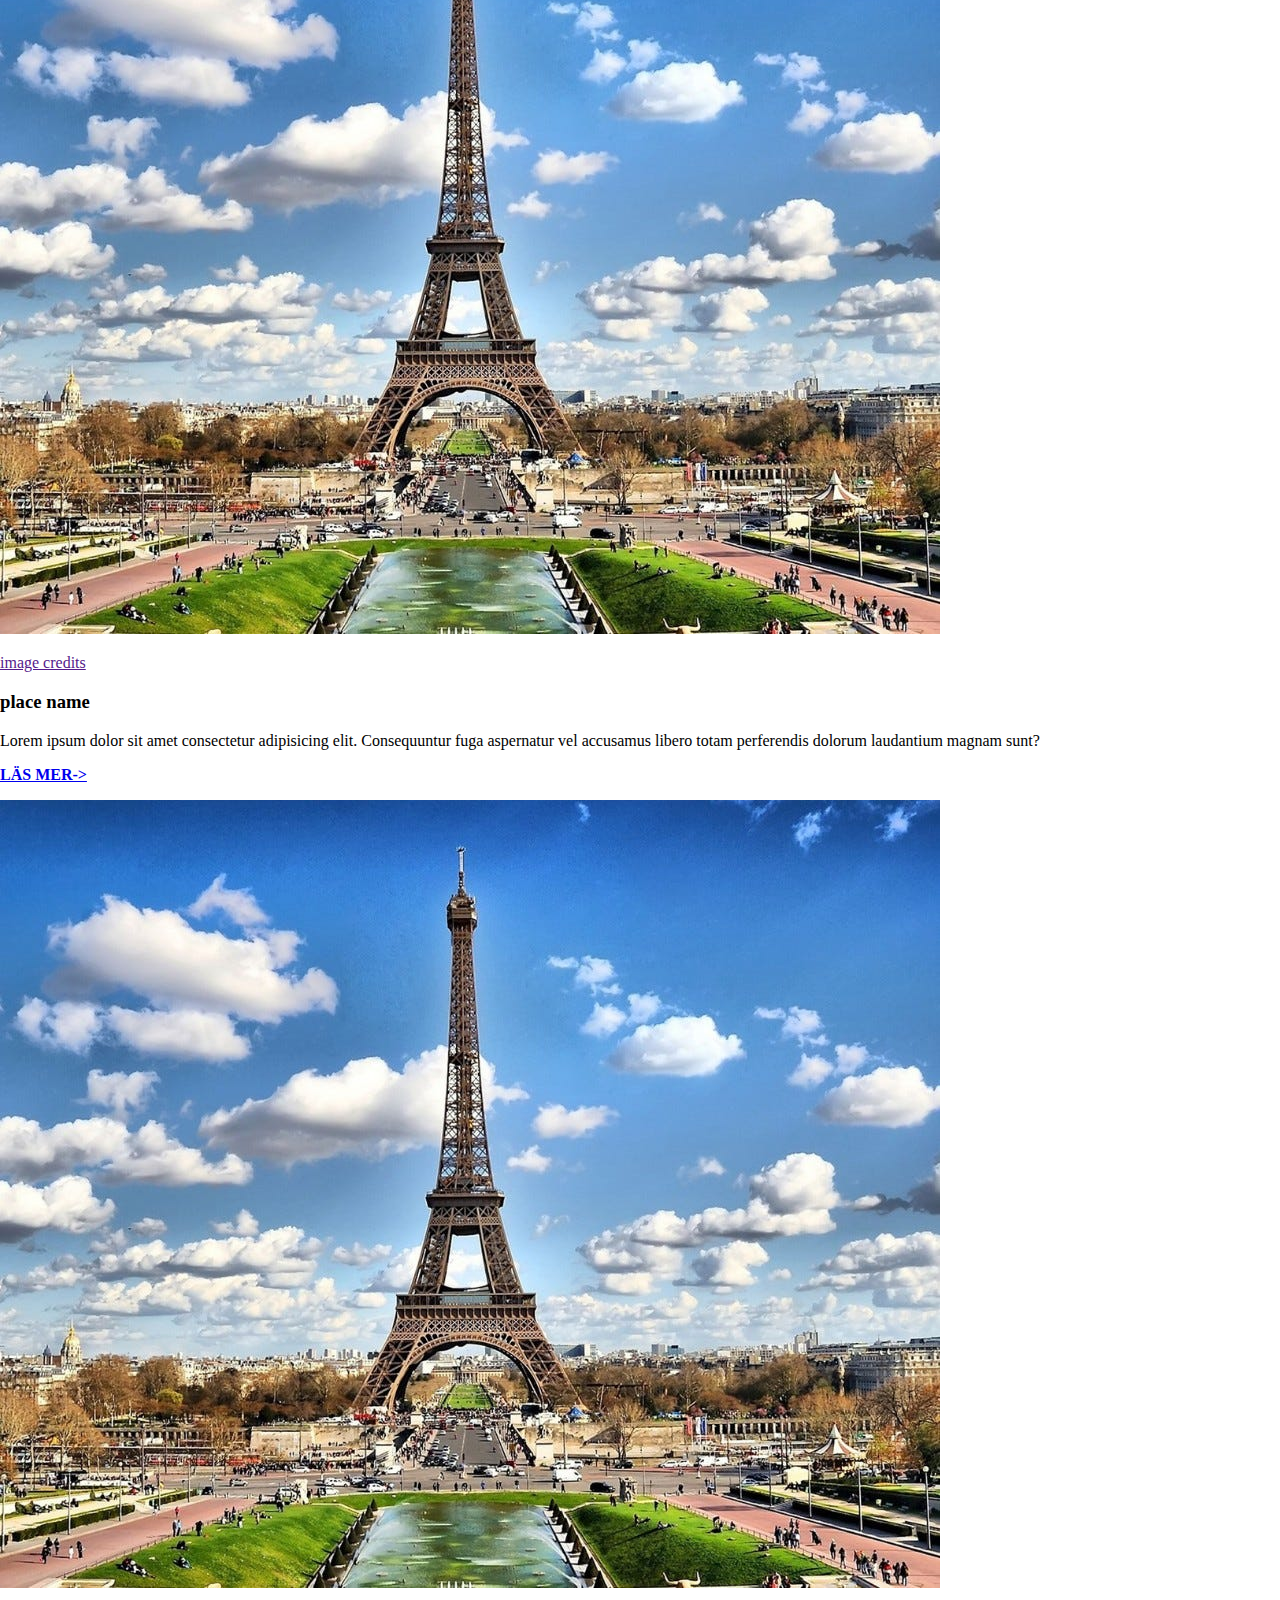
<file: blogs.html>
<!DOCTYPE html>
<html lang="en">
<head>
    <meta charset="UTF-8">
    <meta name="viewport" content="width=device-width, initial-scale=1.0">
    <title>blogs</title>
    <link rel="stylesheet" href="/css/style.css">
</head>

<body id="blogs"></body>

  <header>
    <img src="/img/output.png" alt="company_icon" id="icon">
    <a href="index.html"><p class="headtext">Home</p></a>
    <a href="about.html"><p class="headtext">About</p></a>
    <p class="headtext"><strong>Blogs</strong></p>
  </header>

  <div id="blogsmain">
    <!-- <div id="serchbar"><img src="img/icons8-search-480.png" alt="seartch_icon" id="seartch_icon"></div> -->
    <section class="titel" id="blogstitel">
      <h1 class="titelcard margintitelcard">Blogs</h1>
      <img id="transition" src="/img/transition.png" alt="foretconture">
    </section>

    <section id="blogssec">
      <h2>Blog posts</h2>
            
      <div class="blogssecobj"><div class="blogssecimg"><img src="/img/0_pad7W7GB2AoLMvWE.jpg" alt="travel destination" class="blogssecimg"><a href=""><p class="credits">image credits</p></a></div><h3>place name</h3><p class="blogssectext">Lorem ipsum dolor sit amet consectetur adipisicing elit. Consequuntur fuga aspernatur vel accusamus libero totam perferendis dolorum laudantium magnam sunt?</p><a href="https://www.google.com/" target="_blank"><p class="readmore"><strong>LÄS MER-></strong></p></a></div>
      <div class="blogssecobj"><div class="blogssecimg"><img src="/img/0_pad7W7GB2AoLMvWE.jpg" alt="travel destination" class="blogssecimg"><a href=""><p class="credits">image credits</p></a></div><h3>place name</h3><p class="blogssectext">Lorem ipsum dolor sit amet consectetur adipisicing elit. Consequuntur fuga aspernatur vel accusamus libero totam perferendis dolorum laudantium magnam sunt?</p><a href="https://www.google.com/" target="_blank"><p class="readmore"><strong>LÄS MER-></strong></p></a></div>
      <div class="blogssecobj"><div class="blogssecimg"><img src="/img/0_pad7W7GB2AoLMvWE.jpg" alt="travel destination" class="blogssecimg"><a href=""><p class="credits">image credits</p></a></div><h3>place name</h3><p class="blogssectext">Lorem ipsum dolor sit amet consectetur adipisicing elit. Consequuntur fuga aspernatur vel accusamus libero totam perferendis dolorum laudantium magnam sunt?</p><a href="https://www.google.com/" target="_blank"><p class="readmore"><strong>LÄS MER-></strong></p></a></div>
            
      <div class="blogssecobj"><div class="blogssecimg"><img src="/img/0_pad7W7GB2AoLMvWE.jpg" alt="travel destination" class="blogssecimg"><a href=""><p class="credits">image credits</p></a></div><h3>place name</h3><p class="blogssectext">Lorem ipsum dolor sit amet consectetur adipisicing elit. Consequuntur fuga aspernatur vel accusamus libero totam perferendis dolorum laudantium magnam sunt?</p><a href="https://www.google.com/" target="_blank"><p class="readmore"><strong>LÄS MER-></strong></p></a></div>
      <div class="blogssecobj"><div class="blogssecimg"><img src="/img/0_pad7W7GB2AoLMvWE.jpg" alt="travel destination" class="blogssecimg"><a href=""><p class="credits">image credits</p></a></div><h3>place name</h3><p class="blogssectext">Lorem ipsum dolor sit amet consectetur adipisicing elit. Consequuntur fuga aspernatur vel accusamus libero totam perferendis dolorum laudantium magnam sunt?</p><a href="https://www.google.com/" target="_blank"><p class="readmore"><strong>LÄS MER-></strong></p></a></div>
      <div class="blogssecobj"><div class="blogssecimg"><img src="/img/0_pad7W7GB2AoLMvWE.jpg" alt="travel destination" class="blogssecimg"><a href=""><p class="credits">image credits</p></a></div><h3>place name</h3><p class="blogssectext">Lorem ipsum dolor sit amet consectetur adipisicing elit. Consequuntur fuga aspernatur vel accusamus libero totam perferendis dolorum laudantium magnam sunt?</p><a href="https://www.google.com/" target="_blank"><p class="readmore"><strong>LÄS MER-></strong></p></a></div>
            
      <div class="blogssecobj"><div class="blogssecimg"><img src="/img/0_pad7W7GB2AoLMvWE.jpg" alt="travel destination" class="blogssecimg"><a href=""><p class="credits">image credits</p></a></div><h3>place name</h3><p class="blogssectext">Lorem ipsum dolor sit amet consectetur adipisicing elit. Consequuntur fuga aspernatur vel accusamus libero totam perferendis dolorum laudantium magnam sunt?</p><a href="https://www.google.com/" target="_blank"><p class="readmore"><strong>LÄS MER-></strong></p></a></div>
      <div class="blogssecobj"><div class="blogssecimg"><img src="/img/0_pad7W7GB2AoLMvWE.jpg" alt="travel destination" class="blogssecimg"><a href=""><p class="credits">image credits</p></a></div><h3>place name</h3><p class="blogssectext">Lorem ipsum dolor sit amet consectetur adipisicing elit. Consequuntur fuga aspernatur vel accusamus libero totam perferendis dolorum laudantium magnam sunt?</p><a href="https://www.google.com/" target="_blank"><p class="readmore"><strong>LÄS MER-></strong></p></a></div>
      <div class="blogssecobj"><div class="blogssecimg"><img src="/img/0_pad7W7GB2AoLMvWE.jpg" alt="travel destination" class="blogssecimg"><a href=""><p class="credits">image credits</p></a></div><h3>place name</h3><p class="blogssectext">Lorem ipsum dolor sit amet consectetur adipisicing elit. Consequuntur fuga aspernatur vel accusamus libero totam perferendis dolorum laudantium magnam sunt?</p><a href="https://www.google.com/" target="_blank"><p class="readmore"><strong>LÄS MER-></strong></p></a></div>

      <h2>Hike blogs</h2>
            
      <div class="blogssecobj"><div class="blogssecimg"><img src="/img/0_pad7W7GB2AoLMvWE.jpg" alt="travel destination" class="blogssecimg"><a href=""><p class="credits">image credits</p></a></div><h3>place name</h3><p class="blogssectext">Lorem ipsum dolor sit amet consectetur adipisicing elit. Consequuntur fuga aspernatur vel accusamus libero totam perferendis dolorum laudantium magnam sunt?</p><a href="https://www.google.com/" target="_blank"><p class="readmore"><strong>LÄS MER-></strong></p></a></div>
      <div class="blogssecobj"><div class="blogssecimg"><img src="/img/0_pad7W7GB2AoLMvWE.jpg" alt="travel destination" class="blogssecimg"><a href=""><p class="credits">image credits</p></a></div><h3>place name</h3><p class="blogssectext">Lorem ipsum dolor sit amet consectetur adipisicing elit. Consequuntur fuga aspernatur vel accusamus libero totam perferendis dolorum laudantium magnam sunt?</p><a href="https://www.google.com/" target="_blank"><p class="readmore"><strong>LÄS MER-></strong></p></a></div>
      <div class="blogssecobj"><div class="blogssecimg"><img src="/img/0_pad7W7GB2AoLMvWE.jpg" alt="travel destination" class="blogssecimg"><a href=""><p class="credits">image credits</p></a></div><h3>place name</h3><p class="blogssectext">Lorem ipsum dolor sit amet consectetur adipisicing elit. Consequuntur fuga aspernatur vel accusamus libero totam perferendis dolorum laudantium magnam sunt?</p><a href="https://www.google.com/" target="_blank"><p class="readmore"><strong>LÄS MER-></strong></p></a></div>
            
      <div class="blogssecobj"><div class="blogssecimg"><img src="/img/0_pad7W7GB2AoLMvWE.jpg" alt="travel destination" class="blogssecimg"><a href=""><p class="credits">image credits</p></a></div><h3>place name</h3><p class="blogssectext">Lorem ipsum dolor sit amet consectetur adipisicing elit. Consequuntur fuga aspernatur vel accusamus libero totam perferendis dolorum laudantium magnam sunt?</p><a href="https://www.google.com/" target="_blank"><p class="readmore"><strong>LÄS MER-></strong></p></a></div>
      <div class="blogssecobj"><div class="blogssecimg"><img src="/img/0_pad7W7GB2AoLMvWE.jpg" alt="travel destination" class="blogssecimg"><a href=""><p class="credits">image credits</p></a></div><h3>place name</h3><p class="blogssectext">Lorem ipsum dolor sit amet consectetur adipisicing elit. Consequuntur fuga aspernatur vel accusamus libero totam perferendis dolorum laudantium magnam sunt?</p><a href="https://www.google.com/" target="_blank"><p class="readmore"><strong>LÄS MER-></strong></p></a></div>
      
      <h2>City blogs</h2>

      <div class="blogssecobj"><div class="blogssecimg"><img src="/img/0_pad7W7GB2AoLMvWE.jpg" alt="travel destination" class="blogssecimg"><a href=""><p class="credits">image credits</p></a></div><h3>place name</h3><p class="blogssectext">Lorem ipsum dolor sit amet consectetur adipisicing elit. Consequuntur fuga aspernatur vel accusamus libero totam perferendis dolorum laudantium magnam sunt?</p><a href="https://www.google.com/" target="_blank"><p class="readmore"><strong>LÄS MER-></strong></p></a></div>
      <div class="blogssecobj"><div class="blogssecimg"><img src="/img/0_pad7W7GB2AoLMvWE.jpg" alt="travel destination" class="blogssecimg"><a href=""><p class="credits">image credits</p></a></div><h3>place name</h3><p class="blogssectext">Lorem ipsum dolor sit amet consectetur adipisicing elit. Consequuntur fuga aspernatur vel accusamus libero totam perferendis dolorum laudantium magnam sunt?</p><a href="https://www.google.com/" target="_blank"><p class="readmore"><strong>LÄS MER-></strong></p></a></div>
      <div class="blogssecobj"><div class="blogssecimg"><img src="/img/0_pad7W7GB2AoLMvWE.jpg" alt="travel destination" class="blogssecimg"><a href=""><p class="credits">image credits</p></a></div><h3>place name</h3><p class="blogssectext">Lorem ipsum dolor sit amet consectetur adipisicing elit. Consequuntur fuga aspernatur vel accusamus libero totam perferendis dolorum laudantium magnam sunt?</p><a href="https://www.google.com/" target="_blank"><p class="readmore"><strong>LÄS MER-></strong></p></a></div>
      
      <div class="blogssecobj"><div class="blogssecimg"><img src="/img/0_pad7W7GB2AoLMvWE.jpg" alt="travel destination" class="blogssecimg"><a href=""><p class="credits">image credits</p></a></div><h3>place name</h3><p class="blogssectext">Lorem ipsum dolor sit amet consectetur adipisicing elit. Consequuntur fuga aspernatur vel accusamus libero totam perferendis dolorum laudantium magnam sunt?</p><a href="https://www.google.com/" target="_blank"><p class="readmore"><strong>LÄS MER-></strong></p></a></div>
      <div class="blogssecobj"><div class="blogssecimg"><img src="/img/0_pad7W7GB2AoLMvWE.jpg" alt="travel destination" class="blogssecimg"><a href=""><p class="credits">image credits</p></a></div><h3>place name</h3><p class="blogssectext">Lorem ipsum dolor sit amet consectetur adipisicing elit. Consequuntur fuga aspernatur vel accusamus libero totam perferendis dolorum laudantium magnam sunt?</p><a href="https://www.google.com/" target="_blank"><p class="readmore"><strong>LÄS MER-></strong></p></a></div>
      <div class="blogssecobj"><div class="blogssecimg"><img src="/img/0_pad7W7GB2AoLMvWE.jpg" alt="travel destination" class="blogssecimg"><a href=""><p class="credits">image credits</p></a></div><h3>place name</h3><p class="blogssectext">Lorem ipsum dolor sit amet consectetur adipisicing elit. Consequuntur fuga aspernatur vel accusamus libero totam perferendis dolorum laudantium magnam sunt?</p><a href="https://www.google.com/" target="_blank"><p class="readmore"><strong>LÄS MER-></strong></p></a></div>
            
    </section>

  </div>

  <footer></footer>

</body>
</html>
</file>
<file: css/style.css>
body{
    width:100vw;
    height: auto;
    margin: 0px;

    display: grid;
    grid-template-areas:"head""main""foot";
}

header{
    grid-area: head;
    background-color: aliceblue;
    height: 10vh;
}

main{
    grid-area: main;
    background-color:#27ae60;
    height: 400vh;

    display: grid;
    grid-template-areas:"sec0""sec1""sec2""sec3";
    grid-template-rows: repeat(4,1fr);
}

#homescreen{
    grid-area: sec0;
    width: 100%;
    margin: 0px;

    background-color: aquamarine;
}

#sec1{
    grid-area: sec1;
    width: 100%;

    background-color:burlywood;
}
#sec2{
    grid-area: sec2;
    width: 100%;

    background-color:blueviolet;
}
#sec3{
    grid-area: sec3;
    width: 100%;

    background-color:khaki;
}


footer{
    grid-area: foot;
    background-color:blue;
    height: 35vh;
}
</file>
